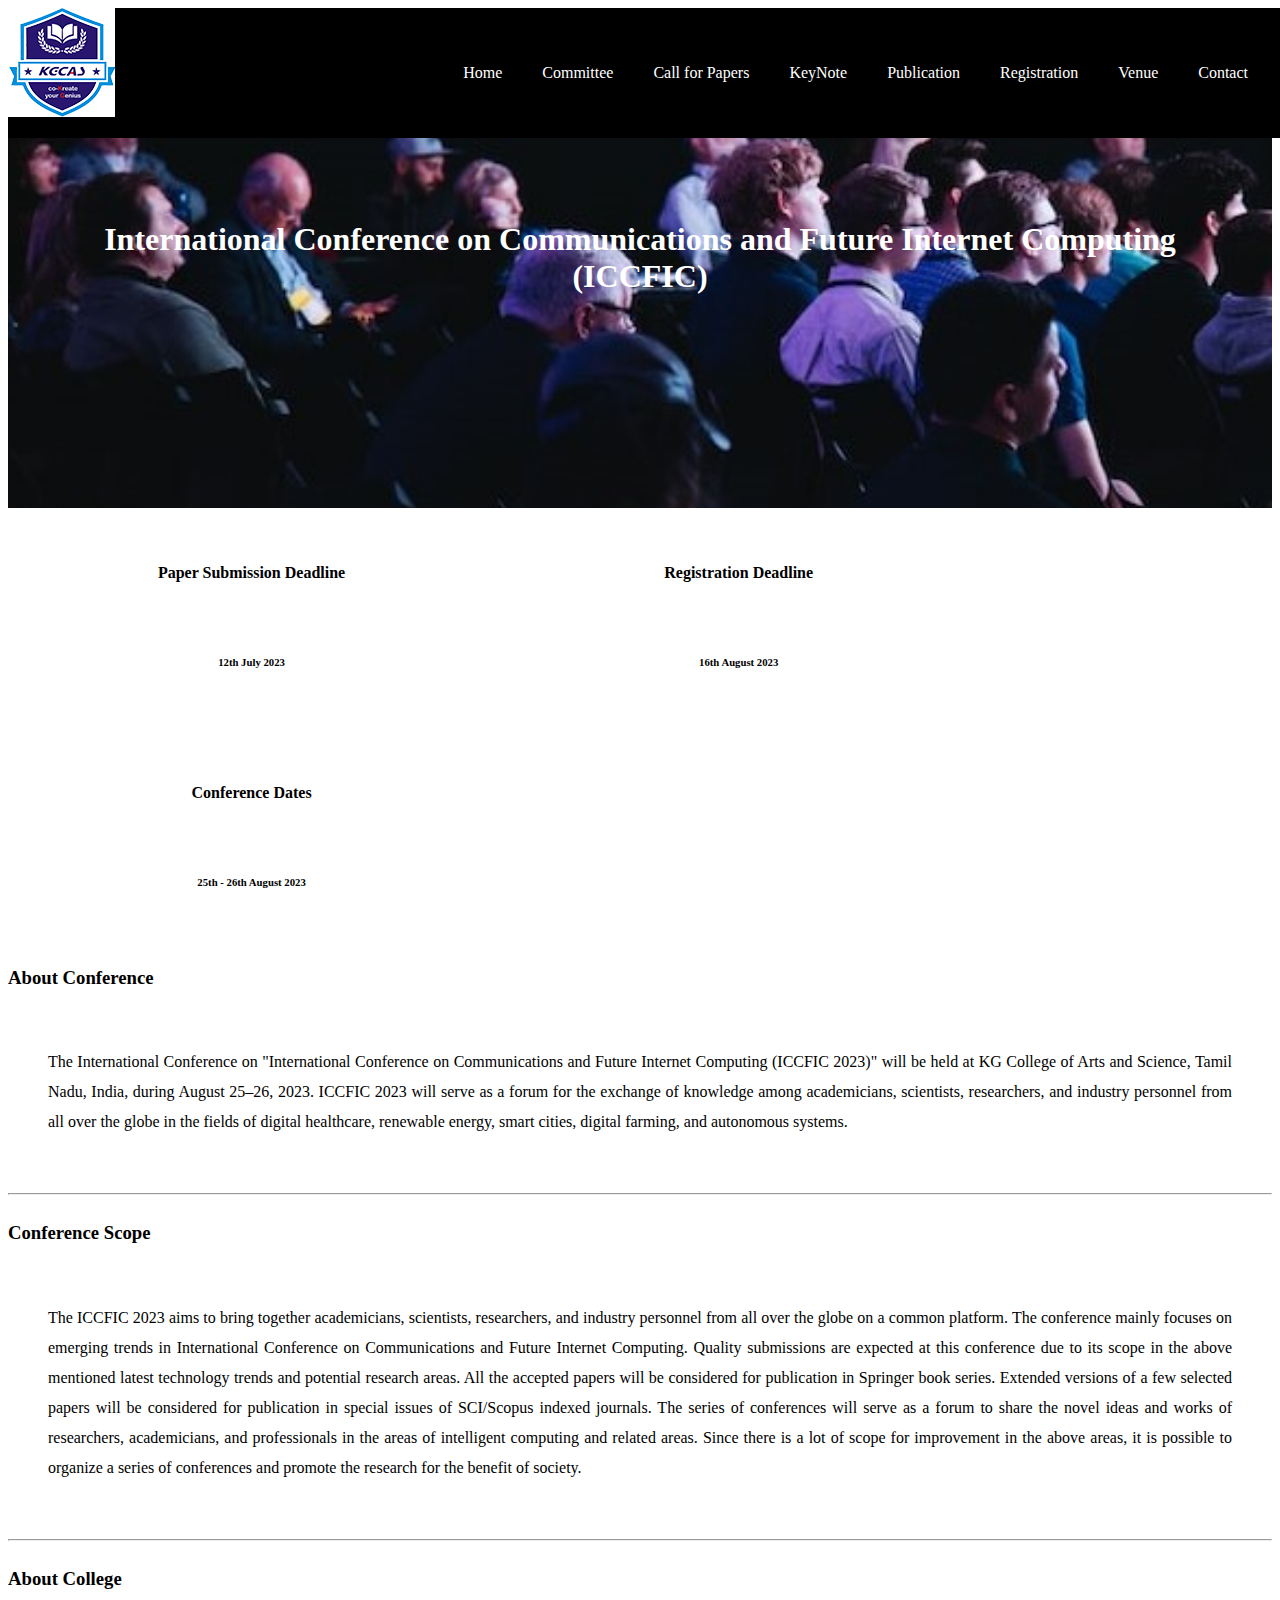
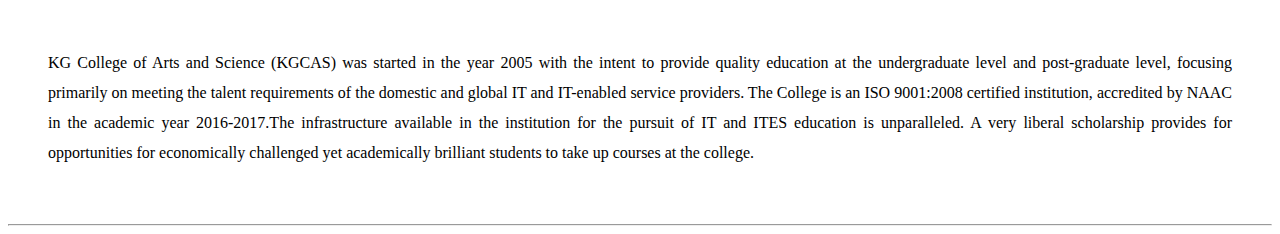
<file: index.html>
<!DOCTYPE html>
<html lang="en">
<head>
    <meta charset="UTF-8">
    <meta http-equiv="X-UA-Compatible" content="IE=edge">
    <meta name="viewport" content="width=device-width, initial-scale=1.0">
    <link rel="stylesheet" href="style.css">
    <link href="https://cdn.jsdelivr.net/npm/bootstrap@5.3.0/dist/css/bootstrap.min.css" rel="stylesheet" integrity="sha384-9ndCyUaIbzAi2FUVXJi0CjmCapSmO7SnpJef0486qhLnuZ2cdeRhO02iuK6FUUVM" crossorigin="anonymous">
    <title>KGCAS Home</title>
</head>
<body>
    <div class="navbar-kg">
        <div class="header-menu">
            <img src="images/logo.png">
        <ul>
            <li><a href="index.html">Home</a></li>
            <li><a href="committee.html">Committee</a></li>
            <li><a href="callforpapers.html">Call for Papers</a></li>
            <li><a href="keynote.html">KeyNote</a></li>
            <li><a href="publication.html">Publication</a></li>
            <li><a href="registration.html">Registration</a></li>
            <li><a href="venue.html">Venue</a></li>
            <li><a href="contact.html">Contact</a></li>
        </ul>    
    </div>
        <div class="heading-for-paper">
            <h1>International Conference on Communications and Future Internet Computing<br>(ICCFIC)</h1>
        </div>
    </div>
    <div class="container">
        <div class="conference-details">
        <div class="submission">
            <h4>Paper Submission Deadline</h4>
            <h6>12th July 2023</h6>
            
        </div>
        <div class="submission">
            <h4>Registration Deadline</h4>
            <h6>16th August 2023</h6>
        </div>
        <div class="submission">
            <h4>Conference Dates</h4>
            <h6>25th - 26th August 2023</h6>
        </div>

    </div>
        <div class="about-conference">
            <h3>About Conference</h3>
            <p>The International Conference on "International Conference on Communications and Future Internet Computing (ICCFIC 2023)" will be held at KG College of Arts and Science, Tamil Nadu, India, during August 25–26, 2023. ICCFIC 2023 will serve as a forum for the exchange of knowledge among academicians, scientists, researchers, and industry personnel from all over the globe in the fields of digital healthcare, renewable energy, smart cities, digital farming, and autonomous systems.</p><hr/>
        </div>
        <div class="about-conference">
            <h3>Conference Scope</h3>
            <p>The ICCFIC 2023 aims to bring together academicians, scientists, researchers, and industry personnel from all over the globe on a common platform. The conference mainly focuses on emerging trends in International Conference on Communications and Future Internet Computing. Quality submissions are expected at this conference due to its scope in the above mentioned latest technology trends and potential research areas. All the accepted papers will be considered for publication in Springer book series. Extended versions of a few selected papers will be considered for publication in special issues of SCI/Scopus indexed journals. The series of conferences will serve as a forum to share the novel ideas and works of researchers, academicians, and professionals in the areas of intelligent computing and related areas. Since there is a lot of scope for improvement in the above areas, it is possible to organize a series of conferences and promote the research for the benefit of society.</p><hr/>

        </div>

        <div class="about-conference">
            <h3>About College</h3>
            <p>KG College of Arts and Science (KGCAS) was started in the year 2005 with the intent to provide quality education at the undergraduate level and post-graduate level, focusing primarily on meeting the talent requirements of the domestic and global IT and IT-enabled service providers. The College is an ISO 9001:2008 certified institution, accredited by NAAC in the academic year 2016-2017.The infrastructure available in the institution for the pursuit of IT and ITES education is unparalleled. A very liberal scholarship provides for opportunities for economically challenged yet academically brilliant students to take up courses at the college.</p><hr/>

        </div>
    </div>

    
    

</body>
</html>
</file>
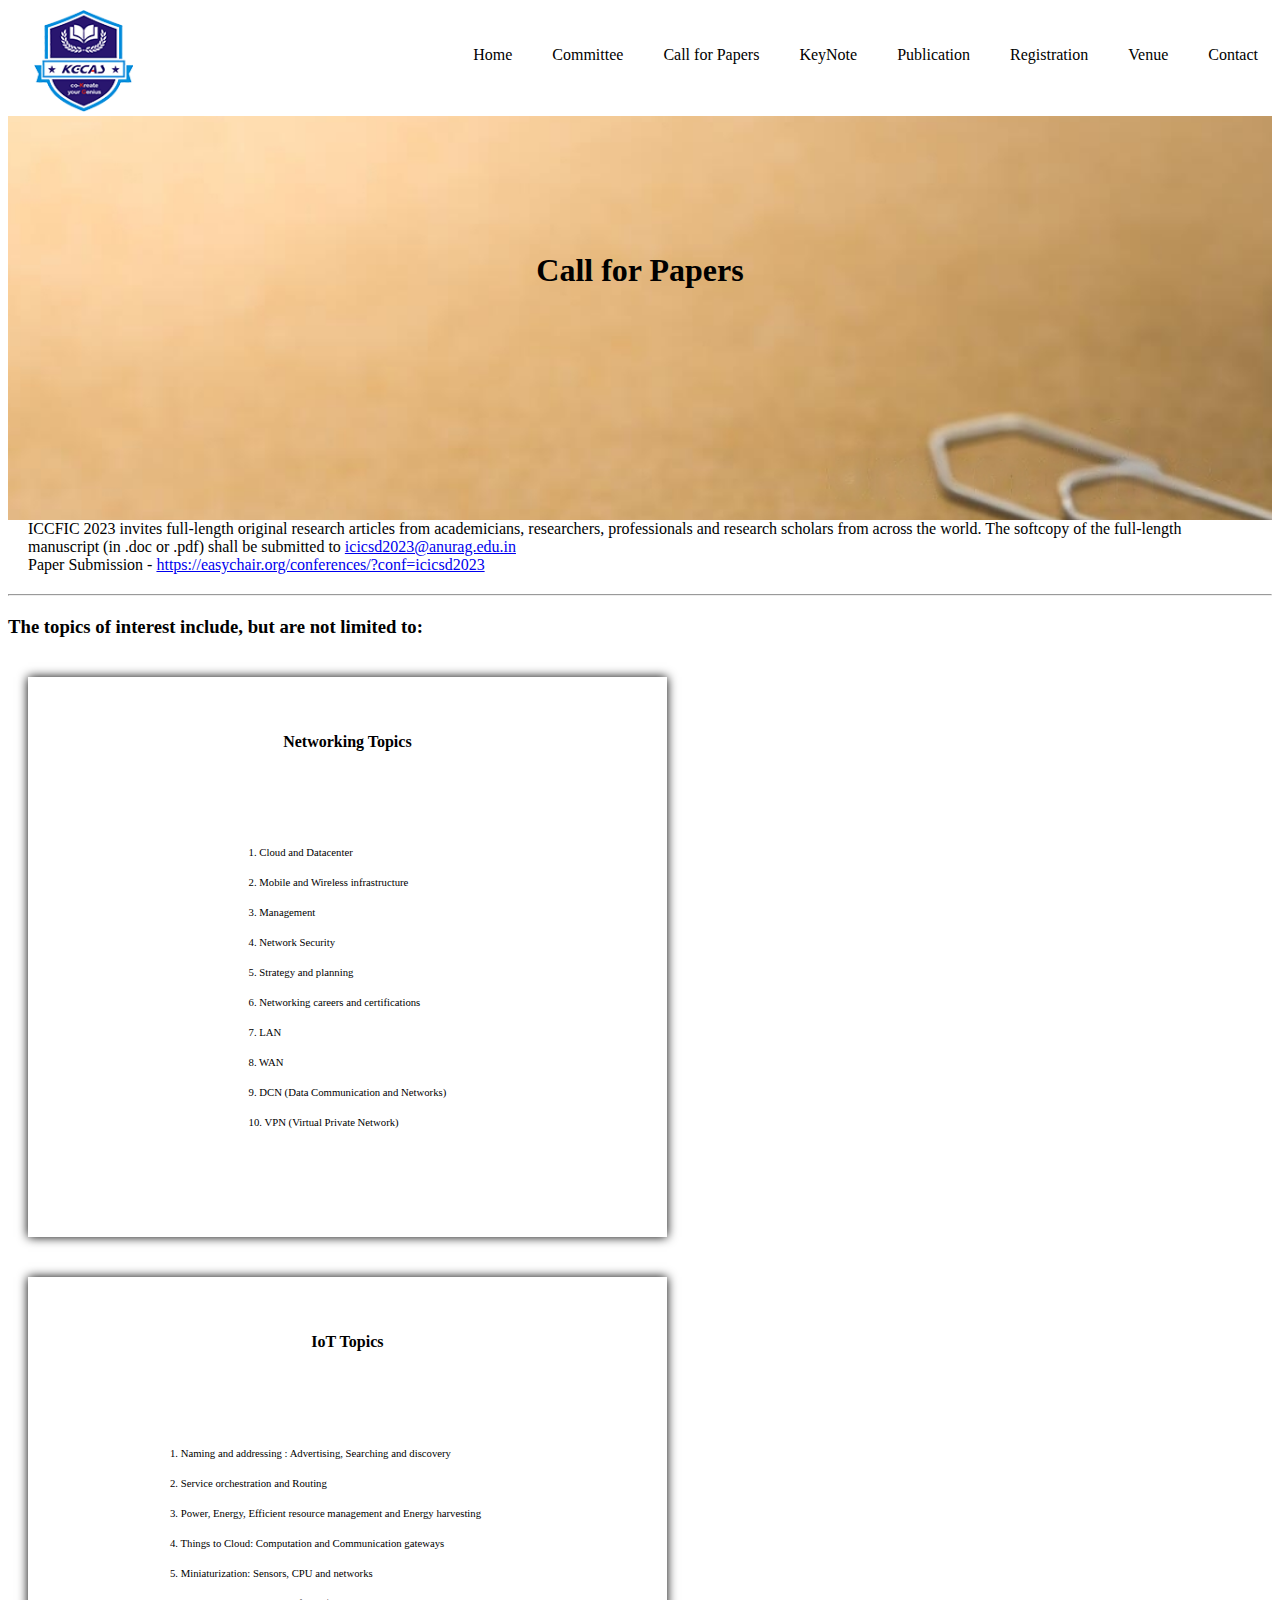
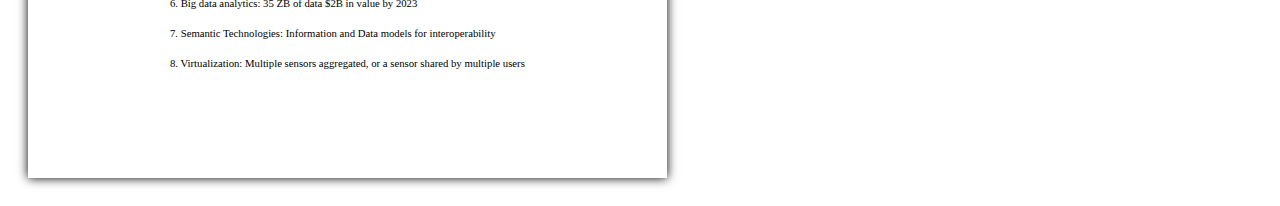
<file: callforpapers.html>
<!DOCTYPE html>
<html lang="en">
<head>
    <meta charset="UTF-8">
    <meta name="viewport" content="width=device-width, initial-scale=1.0">
    <link rel="stylesheet" href="callforpapers.css">
    <link href="https://cdn.jsdelivr.net/npm/bootstrap@5.3.0/dist/css/bootstrap.min.css" rel="stylesheet" integrity="sha384-9ndCyUaIbzAi2FUVXJi0CjmCapSmO7SnpJef0486qhLnuZ2cdeRhO02iuK6FUUVM" crossorigin="anonymous">
    <title>Call for Papers</title>
</head>
<body>
    <div class="navbar-kg">
        <div class="header-menu">
            <img src="images/logo.png">
        <ul>
            <li><a href="index.html">Home</a></li>
            <li><a href="committee.html">Committee</a></li>
            <li><a href="callforpapers.html">Call for Papers</a></li>
            <li><a href="keynote.html">KeyNote</a></li>
            <li><a href="publication.html">Publication</a></li>
            <li><a href="registration.html">Registration</a></li>
            <li><a href="venue.html">Venue</a></li>
            <li><a href="contact.html">Contact</a></li>
        </ul>    
    </div>
    <div class="heading-for-paper">
        <h1>Call for Papers</h1>
    </div>
</div>

<div class="container">
    
    <div class="about-conference">
        
        <p>ICCFIC 2023 invites full-length original research articles from academicians, researchers, professionals and research scholars from across the world. The softcopy of the full-length manuscript (in .doc or .pdf) shall be submitted to <a href="icicsd2023@anurag.edu.in">icicsd2023@anurag.edu.in</a>

           <BR> Paper Submission - <a href="https://easychair.org/conferences/?conf=icicsd2023">https://easychair.org/conferences/?conf=icicsd2023</a><br><hr/></p>
        
        <h3>The topics of interest include, but are not limited to:</h3>
        </div>

            <div class="conference-details">
                <div class="submission">
                    <h4>Networking Topics</h4>
                    <h6>1. Cloud and Datacenter<br>2. Mobile and Wireless infrastructure<br>3. Management<br>4. Network Security<br>5. Strategy and planning<br>6. Networking careers and certifications<br> 7. LAN<br>8. WAN<br>9. DCN (Data Communication and Networks)<br>10. VPN (Virtual Private Network)</h6>
                    
                </div>
                <div class="submission">
                    <h4>IoT Topics</h4>
                    <h6>1. Naming and addressing : Advertising, Searching and discovery<br>2. Service orchestration and Routing<br>3. Power, Energy, Efficient resource management and Energy harvesting<br>4. Things to Cloud: Computation and Communication gateways<br>5. Miniaturization: Sensors, CPU and networks<br>6. Big data analytics: 35 ZB of data $2B in value by 2023<br>7. Semantic Technologies: Information and Data models for interoperability<br>8. Virtualization: Multiple sensors aggregated, or a sensor shared by multiple users</h6>
                </div>

        
            </div>
            </div>
    
</body>
</html>
</file>
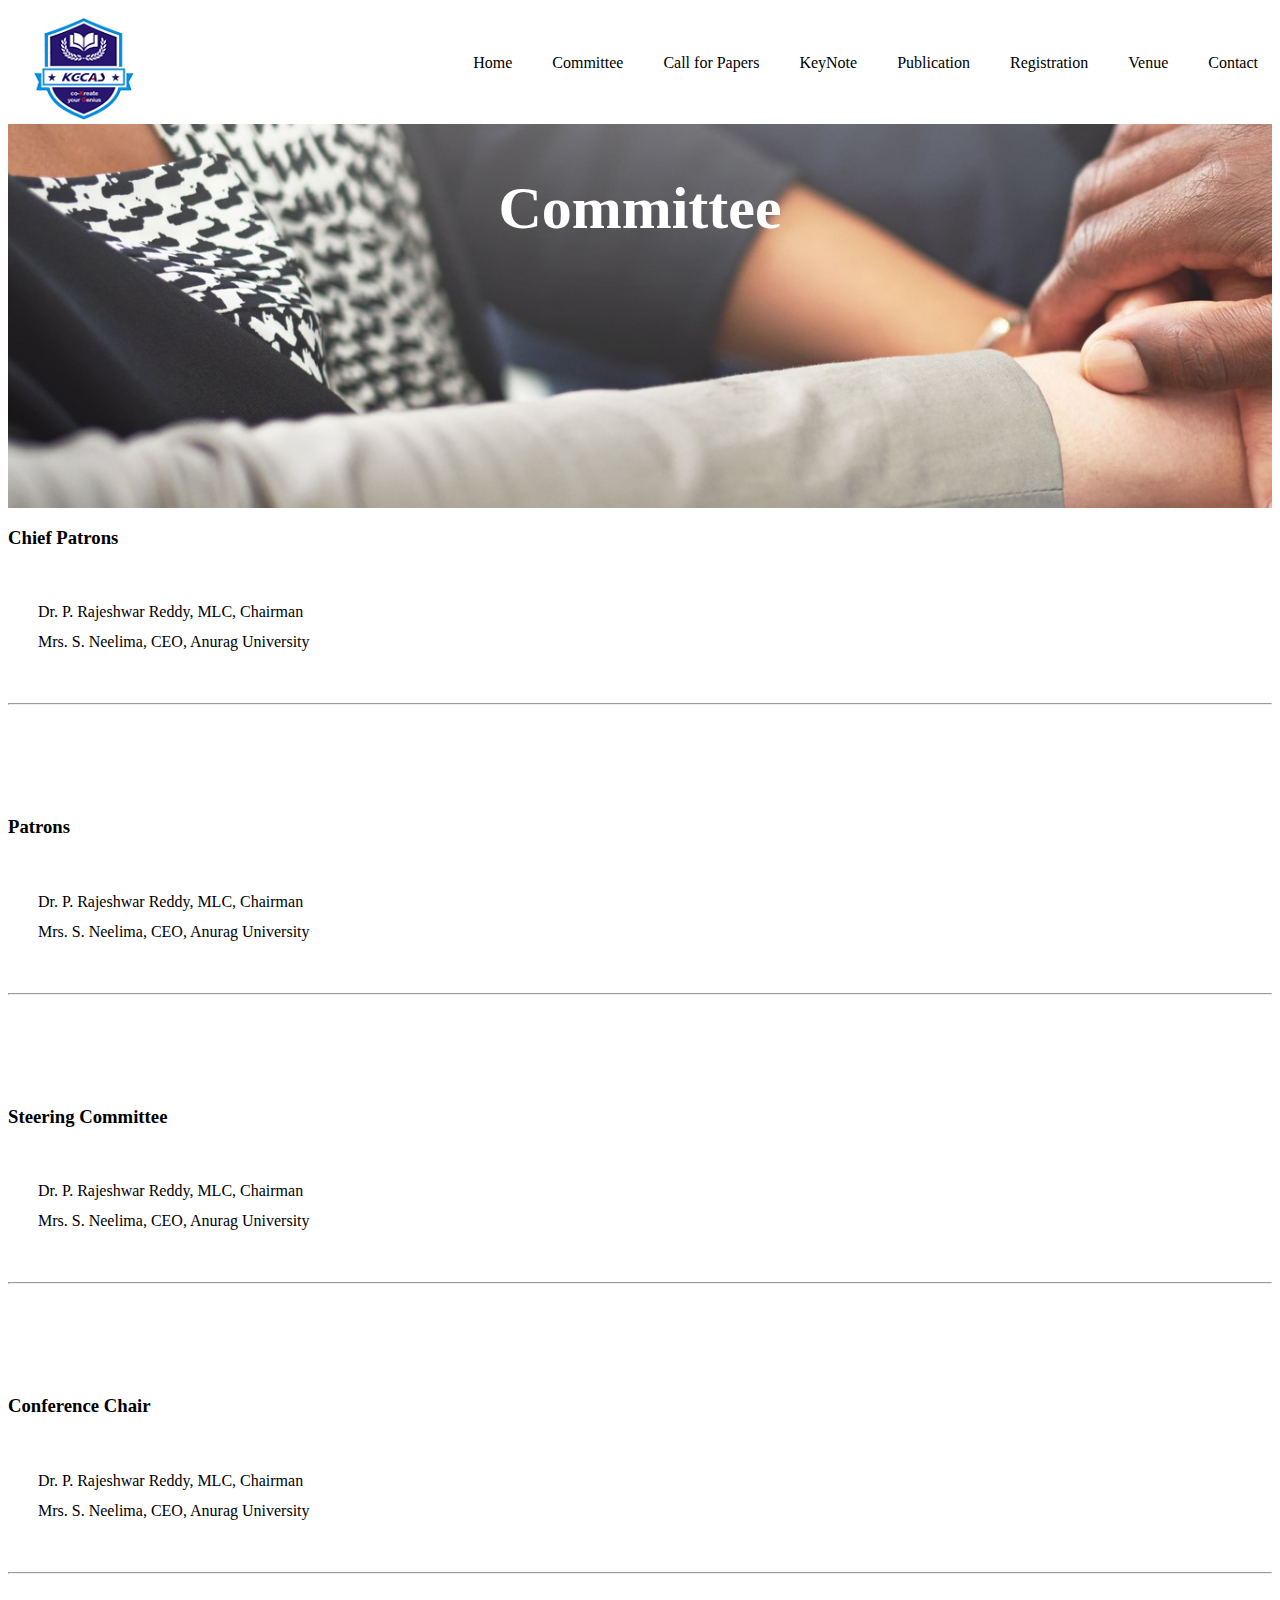
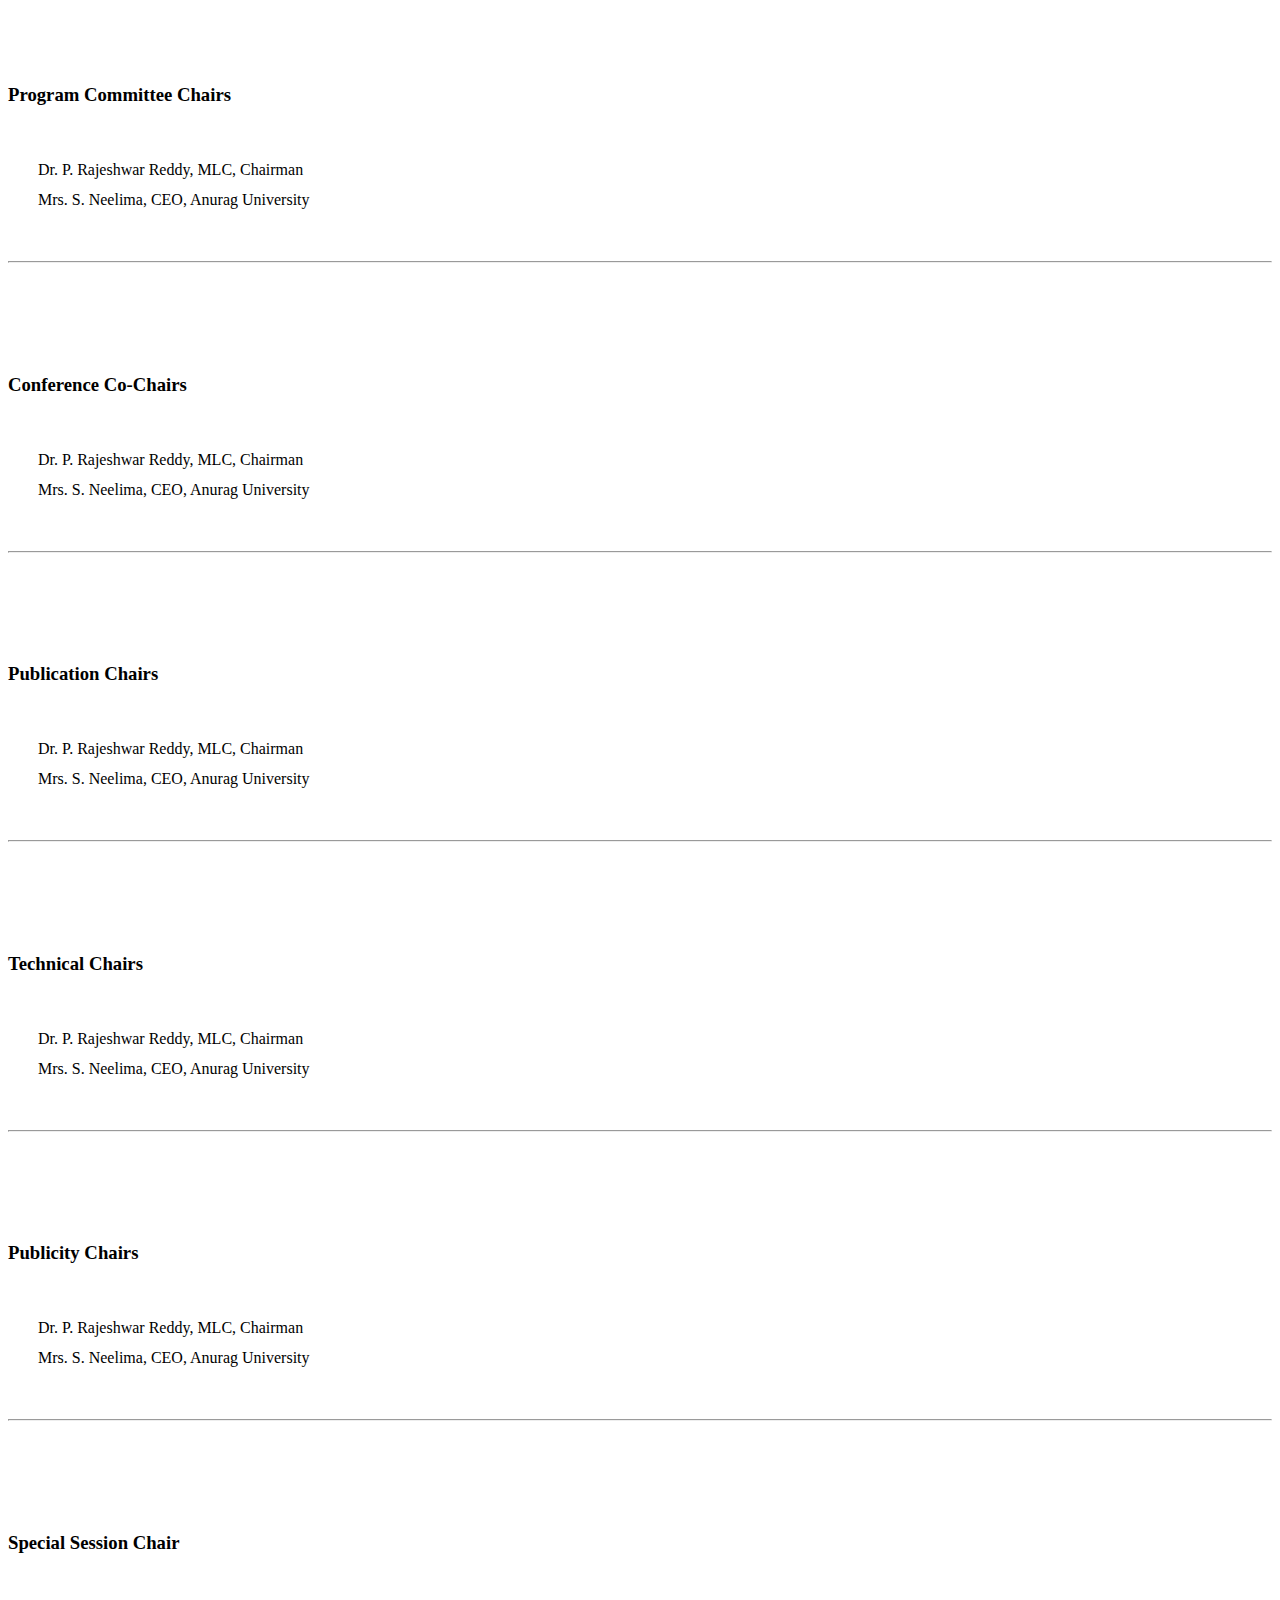
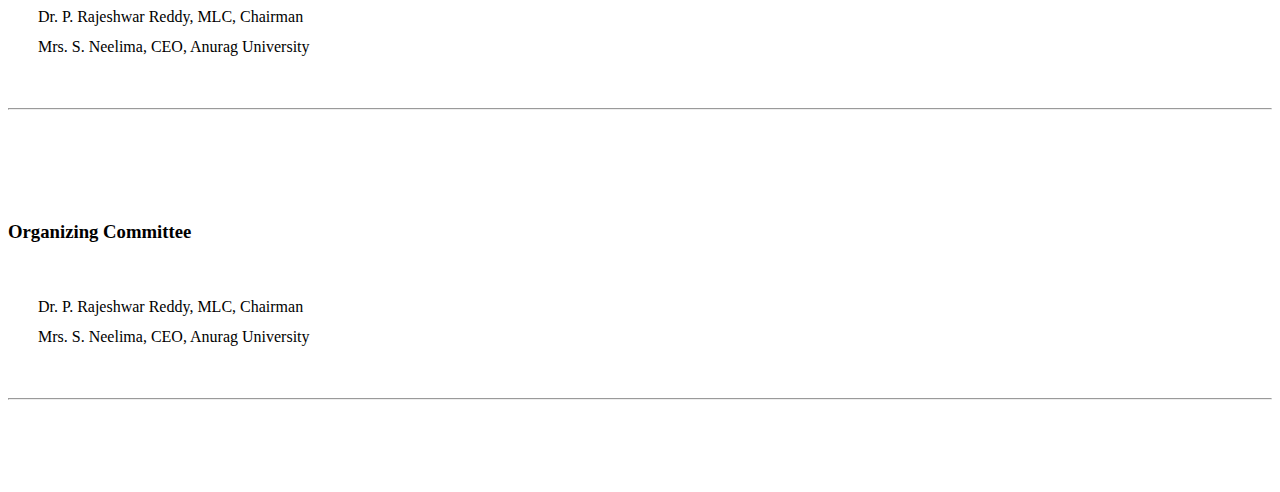
<file: committee.html>
<!DOCTYPE html>
<html lang="en">
<head>
    <meta charset="UTF-8">
    <meta http-equiv="X-UA-Compatible" content="IE=edge">
    <meta name="viewport" content="width=device-width, initial-scale=1.0">
    <link rel="stylesheet" href="committee.css">
    <link href="https://cdn.jsdelivr.net/npm/bootstrap@5.3.0/dist/css/bootstrap.min.css" rel="stylesheet" integrity="sha384-9ndCyUaIbzAi2FUVXJi0CjmCapSmO7SnpJef0486qhLnuZ2cdeRhO02iuK6FUUVM" crossorigin="anonymous">
    <title>Committee</title>
</head>
<body>
    <div class="navbar-kg">
        <div class="header-menu">
        <img src="images/logo.png" alt="">
        <ul>
            <li><a href="index.html">Home</a></li>
            <li><a href="committee.html">Committee</a></li>
            <li><a href="callforpapers.html">Call for Papers</a></li>
            <li><a href="keynote.html">KeyNote</a></li>
            <li><a href="publication.html">Publication</a></li>
            <li><a href="registration.html">Registration</a></li>
            <li><a href="venue.html">Venue</a></li>
            <li><a href="contact.html">Contact</a></li>
        </ul>    
    </div>
    <div class="heading-for-paper">
        <h1>Committee</h1>
    </div>
</div>

<div class="container">
    
    <div class="about-conference">
        <h3>Chief Patrons</h3>
        <p>Dr. P. Rajeshwar Reddy, MLC, Chairman<br>
            Mrs. S. Neelima, CEO, Anurag University<hr/></p>
    </div>
    <div class="about-conference">
        <h3>Patrons</h3>
        <p>Dr. P. Rajeshwar Reddy, MLC, Chairman<br>
            Mrs. S. Neelima, CEO, Anurag University<hr/></p>
    </div>
    <div class="about-conference">
        <h3>Steering Committee</h3>
        <p>Dr. P. Rajeshwar Reddy, MLC, Chairman<br>
            Mrs. S. Neelima, CEO, Anurag University<hr/></p>
    </div>
    <div class="about-conference">
        <h3>Conference Chair</h3>
        <p>Dr. P. Rajeshwar Reddy, MLC, Chairman<br>
            Mrs. S. Neelima, CEO, Anurag University<hr/></p>
    </div>
    <div class="about-conference">
        <h3>Program Committee Chairs</h3>
        <p>Dr. P. Rajeshwar Reddy, MLC, Chairman<br>
            Mrs. S. Neelima, CEO, Anurag University<hr/></p>
    </div>
    <div class="about-conference">
        <h3>Conference Co-Chairs</h3>
        <p>Dr. P. Rajeshwar Reddy, MLC, Chairman<br>
            Mrs. S. Neelima, CEO, Anurag University<hr/></p>
    </div>
    <div class="about-conference">
        <h3>Publication Chairs</h3>
        <p>Dr. P. Rajeshwar Reddy, MLC, Chairman<br>
            Mrs. S. Neelima, CEO, Anurag University<hr/></p>
    </div>
    <div class="about-conference">
        <h3>Technical Chairs</h3>
        <p>Dr. P. Rajeshwar Reddy, MLC, Chairman<br>
            Mrs. S. Neelima, CEO, Anurag University<hr/></p>
    </div>
    <div class="about-conference">
        <h3>Publicity Chairs</h3>
        <p>Dr. P. Rajeshwar Reddy, MLC, Chairman<br>
            Mrs. S. Neelima, CEO, Anurag University<hr/></p>
    </div>
    <div class="about-conference">
        <h3>Special Session Chair</h3>
        <p>Dr. P. Rajeshwar Reddy, MLC, Chairman<br>
            Mrs. S. Neelima, CEO, Anurag University<hr/></p>
    </div>
    <div class="about-conference">
        <h3>Organizing Committee</h3>
        <p>Dr. P. Rajeshwar Reddy, MLC, Chairman<br>
            Mrs. S. Neelima, CEO, Anurag University<hr/></p>
    </div>
    

    
</div>
    
</body>
</html>
</file>
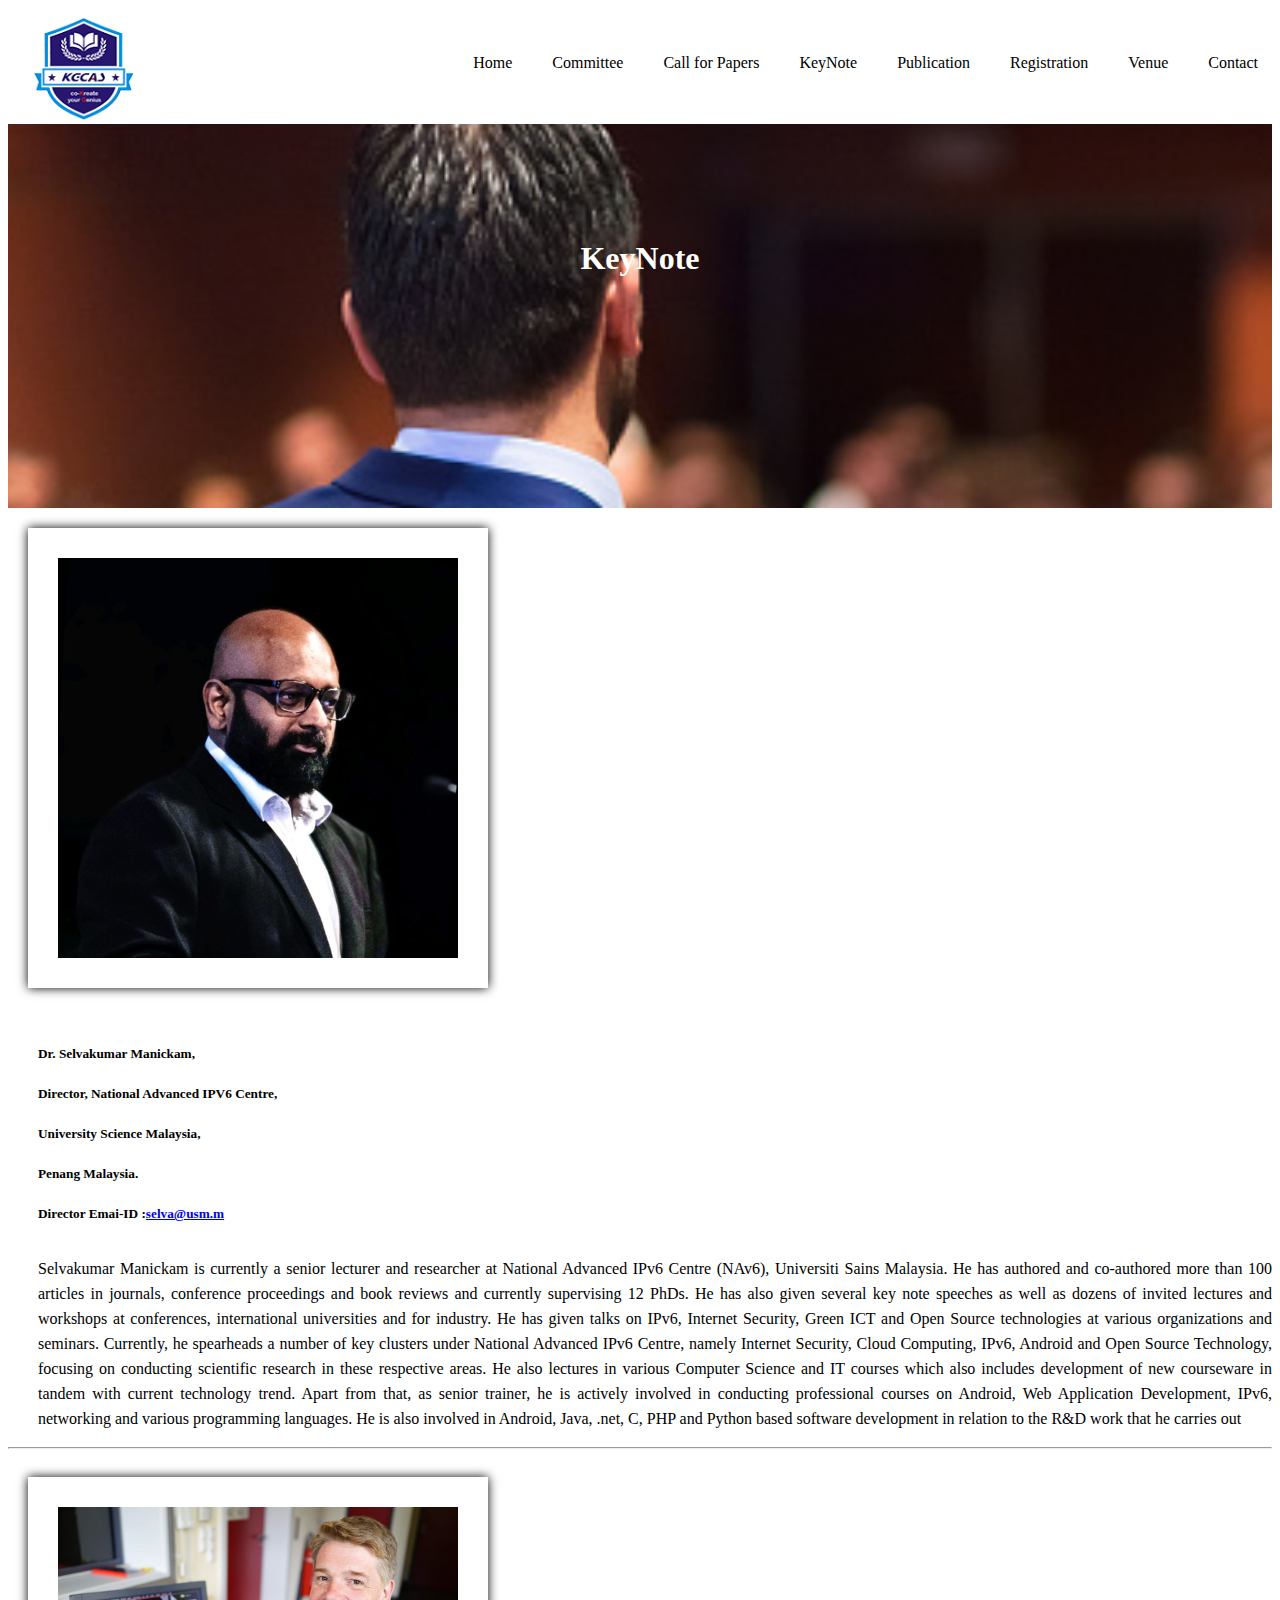
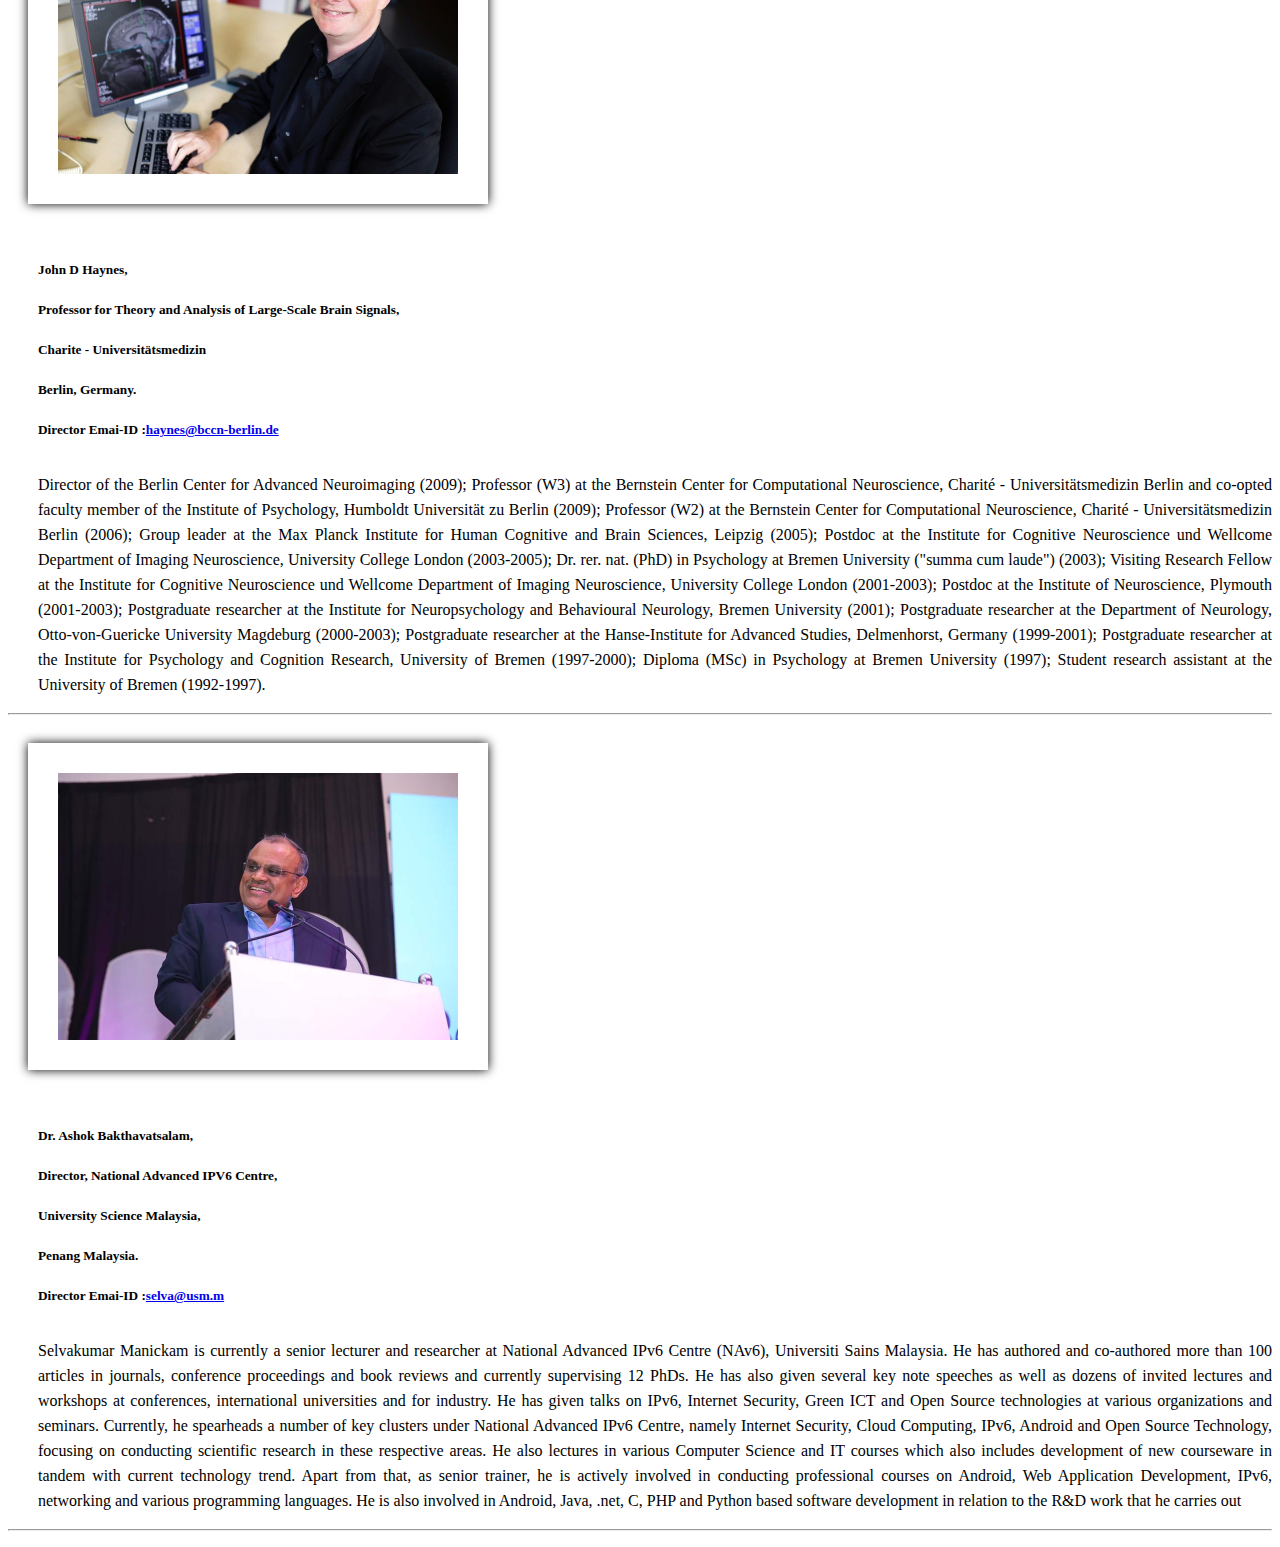
<file: keynote.html>
<!DOCTYPE html>
<html lang="en">
<head>
    <meta charset="UTF-8">
    <link rel="stylesheet" href="keynote.css">
    <link href="https://cdn.jsdelivr.net/npm/bootstrap@5.3.0/dist/css/bootstrap.min.css" rel="stylesheet" integrity="sha384-9ndCyUaIbzAi2FUVXJi0CjmCapSmO7SnpJef0486qhLnuZ2cdeRhO02iuK6FUUVM" crossorigin="anonymous">
    <title>KeyNote</title>
</head>
<body>
    <div class="navbar-kg">
        <div class="header-menu">
        <img src="images/logo.png">
        <ul>
            <li><a href="index.html">Home</a></li>
            <li><a href="committee.html">Committee</a></li>
            <li><a href="callforpapers.html">Call for Papers</a></li>
            <li><a href="keynote.html">KeyNote</a></li>
            <li><a href="publication.html">Publication</a></li>
            <li><a href="registration.html">Registration</a></li>
            <li><a href="venue.html">Venue</a></li>
            <li><a href="contact.html">Contact</a></li>
        </ul>    
    </div>
    <div class="heading-for-paper">
        <h1>KeyNote</h1>
    </div>
</div>


<div class="container">

            <div class="conference-details">
                <div class="submission">
                    <img src="/images/selvakumar.jpg">
                    <h5>Dr. Selvakumar Manickam,<br> Director, National Advanced IPV6 Centre,<br> University Science Malaysia,<br> Penang Malaysia.<br>Director Emai-ID :<a href="selva@usm.m">selva@usm.m</a></h5>
                    <p>Selvakumar Manickam is currently a senior lecturer and researcher at National Advanced IPv6 Centre (NAv6), Universiti Sains Malaysia. He has authored and co-authored more than 100 articles in journals, conference proceedings and book reviews and currently supervising 12 PhDs. He has also given several key note speeches as well as dozens of invited lectures and workshops at conferences, international universities and for industry. He has given talks on IPv6, Internet Security, Green ICT and Open Source technologies at various organizations and seminars. Currently, he spearheads a number of key clusters under National Advanced IPv6 Centre, namely Internet Security, Cloud Computing, IPv6, Android and Open Source Technology, focusing on conducting scientific research in these respective areas. He also lectures in various Computer Science and IT courses which also includes development of new courseware in tandem with current technology trend. Apart from that, as senior trainer, he is actively involved in conducting professional courses on Android, Web Application Development, IPv6, networking and various programming languages. He is also involved in Android, Java, .net, C, PHP and Python based software development in relation to the R&D work that he carries out</p>
                <hr/></div>
                <div class="submission">
                    <img src="/images/johnhaynes.jpg">
                    <h5>John D Haynes,<br> Professor for Theory and Analysis of Large-Scale Brain Signals,<br> Charite - Universitätsmedizin
                        <br> Berlin, Germany.<br>Director Emai-ID :<a href="haynes@bccn-berlin.de">haynes@bccn-berlin.de</a></h5>
                    <p>Director of the Berlin Center for Advanced Neuroimaging (2009); Professor (W3) at the Bernstein Center for Computational Neuroscience, Charité - Universitätsmedizin Berlin and co-opted faculty member of the Institute of Psychology, Humboldt Universität zu Berlin (2009); Professor (W2) at the Bernstein Center for Computational Neuroscience, Charité - Universitätsmedizin Berlin (2006); Group leader at the Max Planck Institute for Human Cognitive and Brain Sciences, Leipzig (2005); Postdoc at the Institute for Cognitive Neuroscience und Wellcome Department of Imaging Neuroscience, University College London (2003-2005); Dr. rer. nat. (PhD) in Psychology at Bremen University ("summa cum laude") (2003); Visiting Research Fellow at the Institute for Cognitive Neuroscience und Wellcome Department of Imaging Neuroscience, University College London (2001-2003); Postdoc at the Institute of Neuroscience, Plymouth (2001-2003); Postgraduate researcher at the Institute for Neuropsychology and Behavioural Neurology, Bremen University (2001); Postgraduate researcher at the Department of Neurology, Otto-von-Guericke University Magdeburg (2000-2003); Postgraduate researcher at the Hanse-Institute for Advanced Studies, Delmenhorst, Germany (1999-2001); Postgraduate researcher at the Institute for Psychology and Cognition Research, University of Bremen (1997-2000); Diploma (MSc) in Psychology at Bremen University (1997); Student research assistant at the University of Bremen (1992-1997).</p>
                <hr/></div>
                <div class="submission">
                    <img src="/images/ashokbakthavatsalam.jpg">
                    <h5>Dr. Ashok Bakthavatsalam,<br> Director, National Advanced IPV6 Centre,<br> University Science Malaysia,<br> Penang Malaysia.<br>Director Emai-ID :<a href="selva@usm.m">selva@usm.m</a></h5>
                    <p>Selvakumar Manickam is currently a senior lecturer and researcher at National Advanced IPv6 Centre (NAv6), Universiti Sains Malaysia. He has authored and co-authored more than 100 articles in journals, conference proceedings and book reviews and currently supervising 12 PhDs. He has also given several key note speeches as well as dozens of invited lectures and workshops at conferences, international universities and for industry. He has given talks on IPv6, Internet Security, Green ICT and Open Source technologies at various organizations and seminars. Currently, he spearheads a number of key clusters under National Advanced IPv6 Centre, namely Internet Security, Cloud Computing, IPv6, Android and Open Source Technology, focusing on conducting scientific research in these respective areas. He also lectures in various Computer Science and IT courses which also includes development of new courseware in tandem with current technology trend. Apart from that, as senior trainer, he is actively involved in conducting professional courses on Android, Web Application Development, IPv6, networking and various programming languages. He is also involved in Android, Java, .net, C, PHP and Python based software development in relation to the R&D work that he carries out</p>
                <hr/></div>
            </div></div>
    
</body>
</html>
</file>
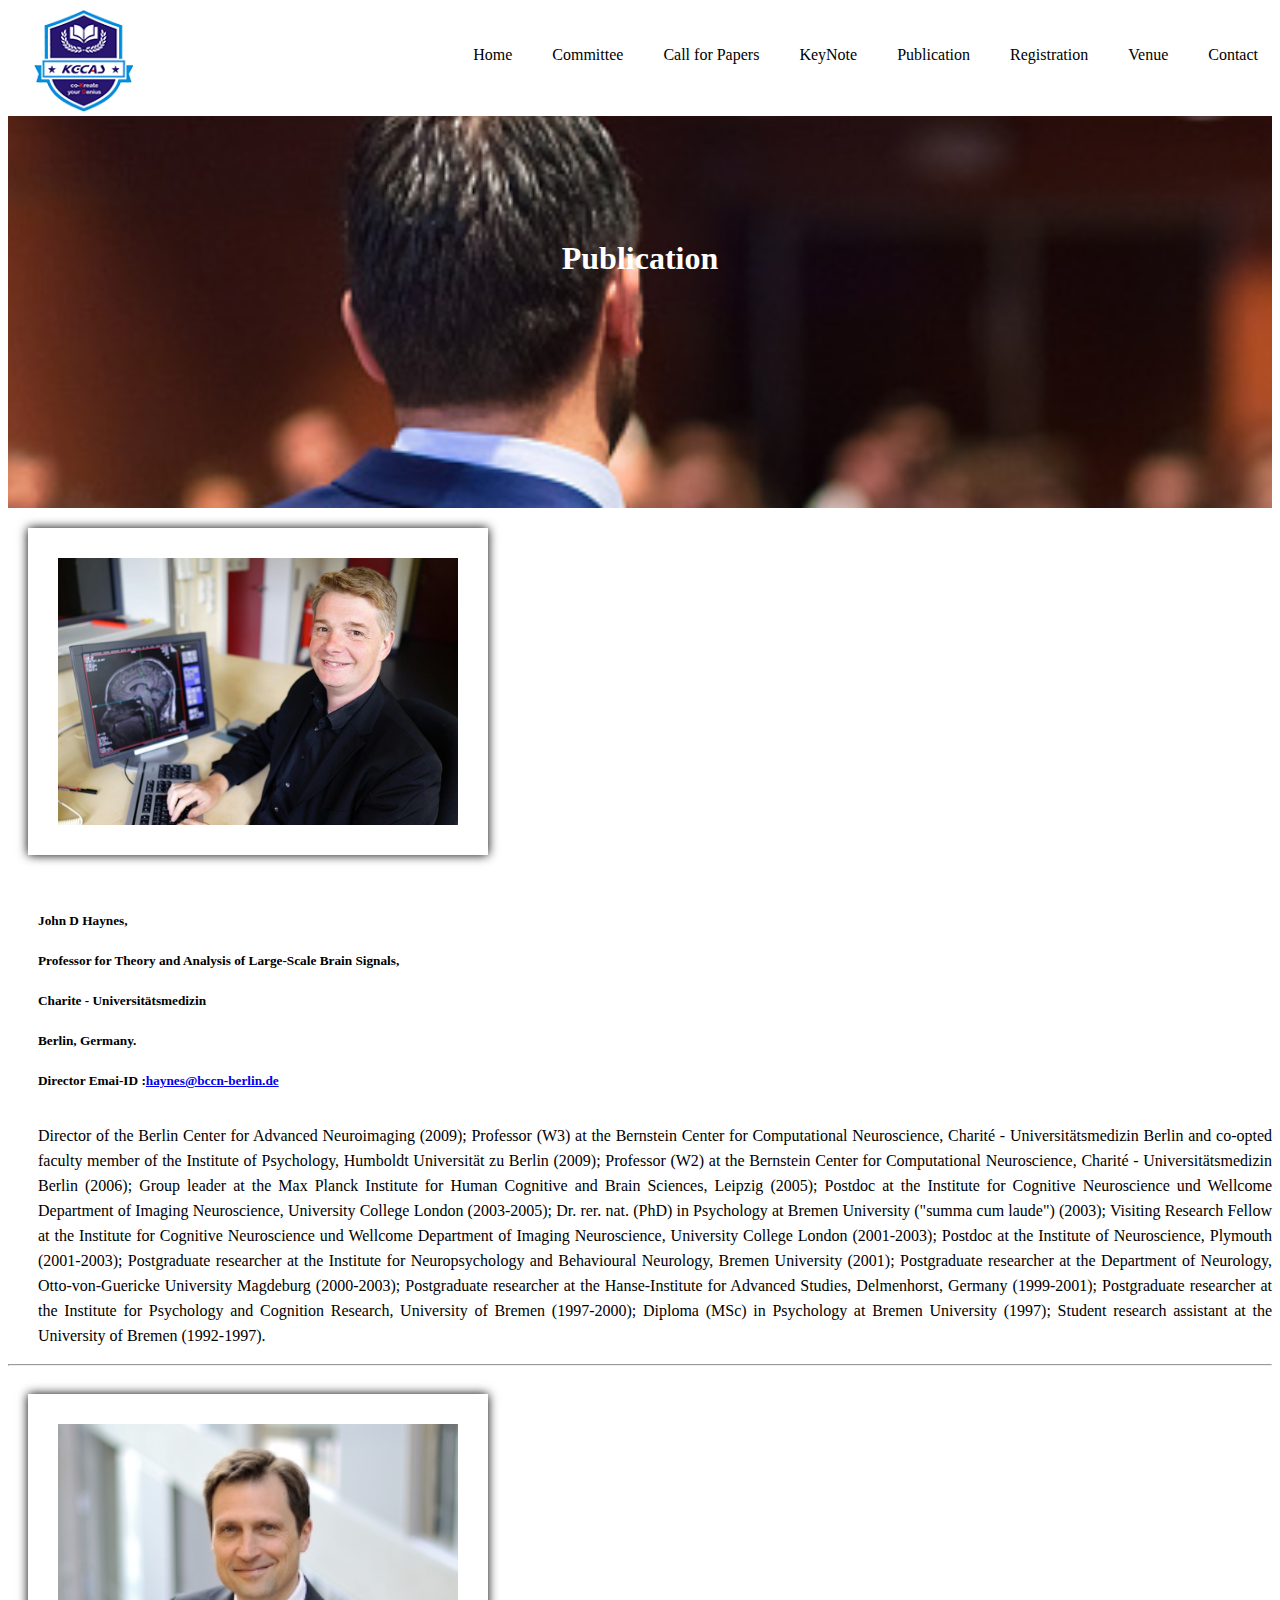
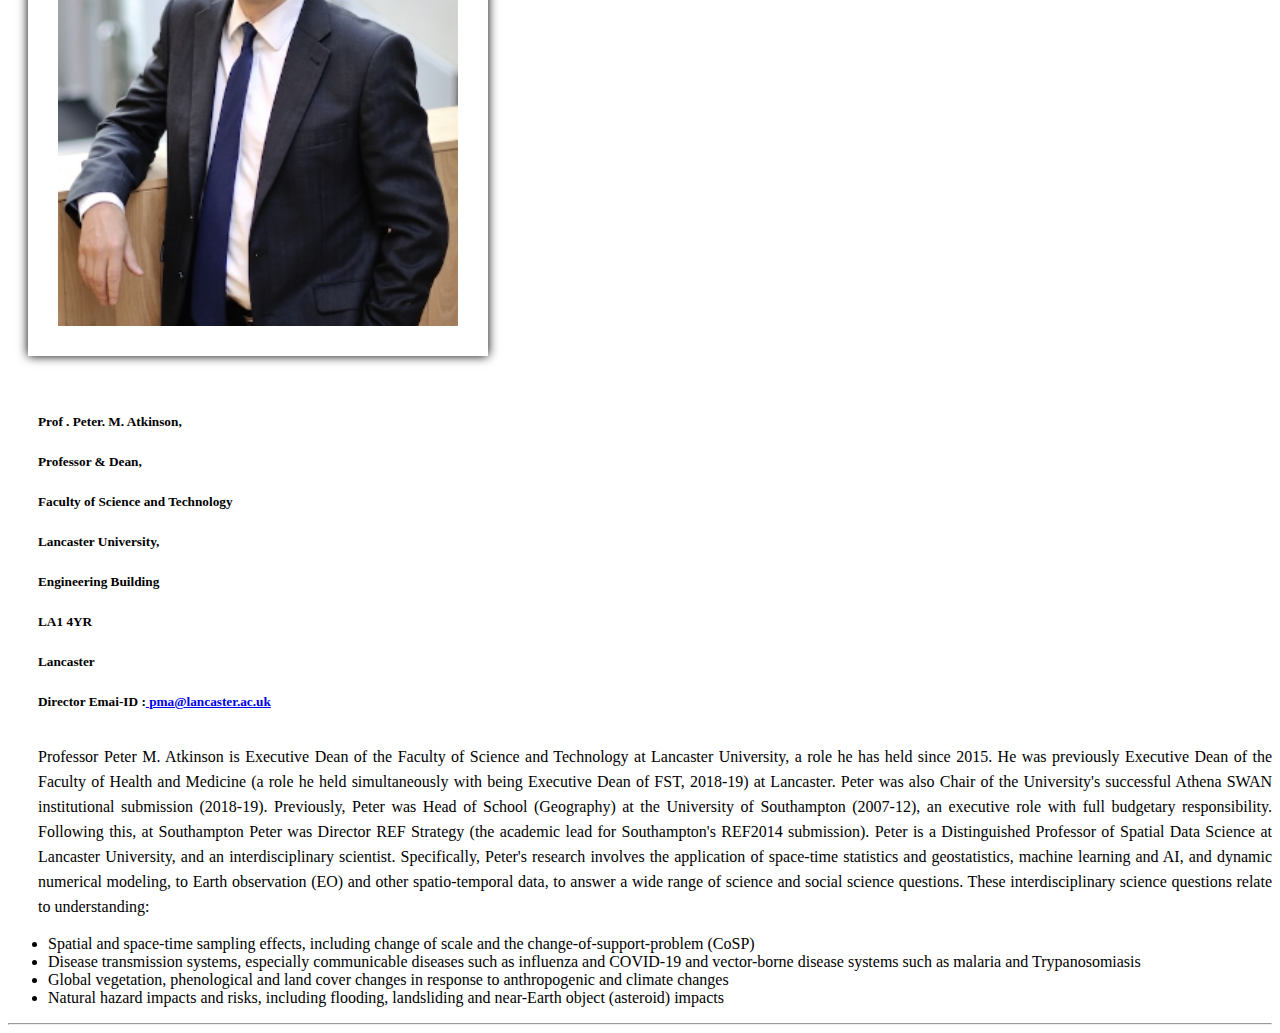
<file: publication.html>
<!DOCTYPE html>
<html lang="en">
<head>
    <meta charset="UTF-8">
    <meta name="viewport" content="width=device-width, initial-scale=1.0">
    <link rel="stylesheet" href="publication.css">
    <link href="https://cdn.jsdelivr.net/npm/bootstrap@5.3.0/dist/css/bootstrap.min.css" rel="stylesheet" integrity="sha384-9ndCyUaIbzAi2FUVXJi0CjmCapSmO7SnpJef0486qhLnuZ2cdeRhO02iuK6FUUVM" crossorigin="anonymous">
    
    <title>Publication</title>
</head>
<body>
    <div class="navbar-kg">
        <div class="header-menu">
        <img src="images/logo.png">
        <ul>
            <li><a href="index.html">Home</a></li>
            <li><a href="committee.html">Committee</a></li>
            <li><a href="callforpapers.html">Call for Papers</a></li>
            <li><a href="keynote.html">KeyNote</a></li>
            <li><a href="publication.html">Publication</a></li>
            <li><a href="registration.html">Registration</a></li>
            <li><a href="venue.html">Venue</a></li>
            <li><a href="contact.html">Contact</a></li>
        </ul>    
    </div>
    <div class="heading-for-paper">
        <h1>Publication</h1>
    </div>
</div>


    <div class="container">

        <div class="conference-details">
            
            <div class="submission">
                <img src="/images/johnhaynes.jpg">
                <h5>John D Haynes,<br> Professor for Theory and Analysis of Large-Scale Brain Signals,<br> Charite - Universitätsmedizin
                    <br> Berlin, Germany.<br>Director Emai-ID :<a href="haynes@bccn-berlin.de">haynes@bccn-berlin.de</a></h5>
                <p>Director of the Berlin Center for Advanced Neuroimaging (2009); Professor (W3) at the Bernstein Center for Computational Neuroscience, Charité - Universitätsmedizin Berlin and co-opted faculty member of the Institute of Psychology, Humboldt Universität zu Berlin (2009); Professor (W2) at the Bernstein Center for Computational Neuroscience, Charité - Universitätsmedizin Berlin (2006); Group leader at the Max Planck Institute for Human Cognitive and Brain Sciences, Leipzig (2005); Postdoc at the Institute for Cognitive Neuroscience und Wellcome Department of Imaging Neuroscience, University College London (2003-2005); Dr. rer. nat. (PhD) in Psychology at Bremen University ("summa cum laude") (2003); Visiting Research Fellow at the Institute for Cognitive Neuroscience und Wellcome Department of Imaging Neuroscience, University College London (2001-2003); Postdoc at the Institute of Neuroscience, Plymouth (2001-2003); Postgraduate researcher at the Institute for Neuropsychology and Behavioural Neurology, Bremen University (2001); Postgraduate researcher at the Department of Neurology, Otto-von-Guericke University Magdeburg (2000-2003); Postgraduate researcher at the Hanse-Institute for Advanced Studies, Delmenhorst, Germany (1999-2001); Postgraduate researcher at the Institute for Psychology and Cognition Research, University of Bremen (1997-2000); Diploma (MSc) in Psychology at Bremen University (1997); Student research assistant at the University of Bremen (1992-1997).</p>
            <hr/></div>
            <div class="submission">
                <img src="/images/pam.jpg">
                <h5>Prof . Peter. M. Atkinson,<br> Professor  & Dean,
                    <br> Faculty of Science and Technology<br> Lancaster University,<br>Engineering Building<br>LA1 4YR<br>Lancaster<br>Director Emai-ID :<a href=" pma@lancaster.ac.uk"> pma@lancaster.ac.uk</a></h5>
                <p>Professor Peter M. Atkinson is Executive Dean of the Faculty of Science and Technology at Lancaster University, a role he has held since 2015. He was previously Executive Dean of the Faculty of Health and Medicine (a role he held simultaneously with being Executive Dean of FST, 2018-19) at Lancaster. Peter was also Chair of the University's successful Athena SWAN institutional submission (2018-19).

                    Previously, Peter was Head of School (Geography) at the University of Southampton (2007-12), an executive role with full budgetary responsibility. Following this, at Southampton Peter was Director REF Strategy (the academic lead for Southampton's REF2014 submission).
                    Peter is a Distinguished Professor of Spatial Data Science at Lancaster University, and an interdisciplinary scientist. Specifically, Peter's research involves the application of space-time statistics and geostatistics, machine learning and AI, and dynamic numerical modeling, to Earth observation (EO) and other spatio-temporal data, to answer a wide range of science and social science questions.

These interdisciplinary science questions relate to understanding:
<ul>
<li>Spatial and space-time sampling effects, including change of scale and the change-of-support-problem (CoSP)</li>
<li>Disease transmission systems, especially communicable diseases such as influenza and COVID-19 and vector-borne disease systems such as malaria and Trypanosomiasis</li>
<li>Global vegetation, phenological and land cover changes in response to anthropogenic and climate changes</li>
<li>Natural hazard impacts and risks, including flooding, landsliding and near-Earth object (asteroid) impacts</li></ul>
                
                </p><hr/></div>
            
        </div></div>
</body>
</html>
</file>
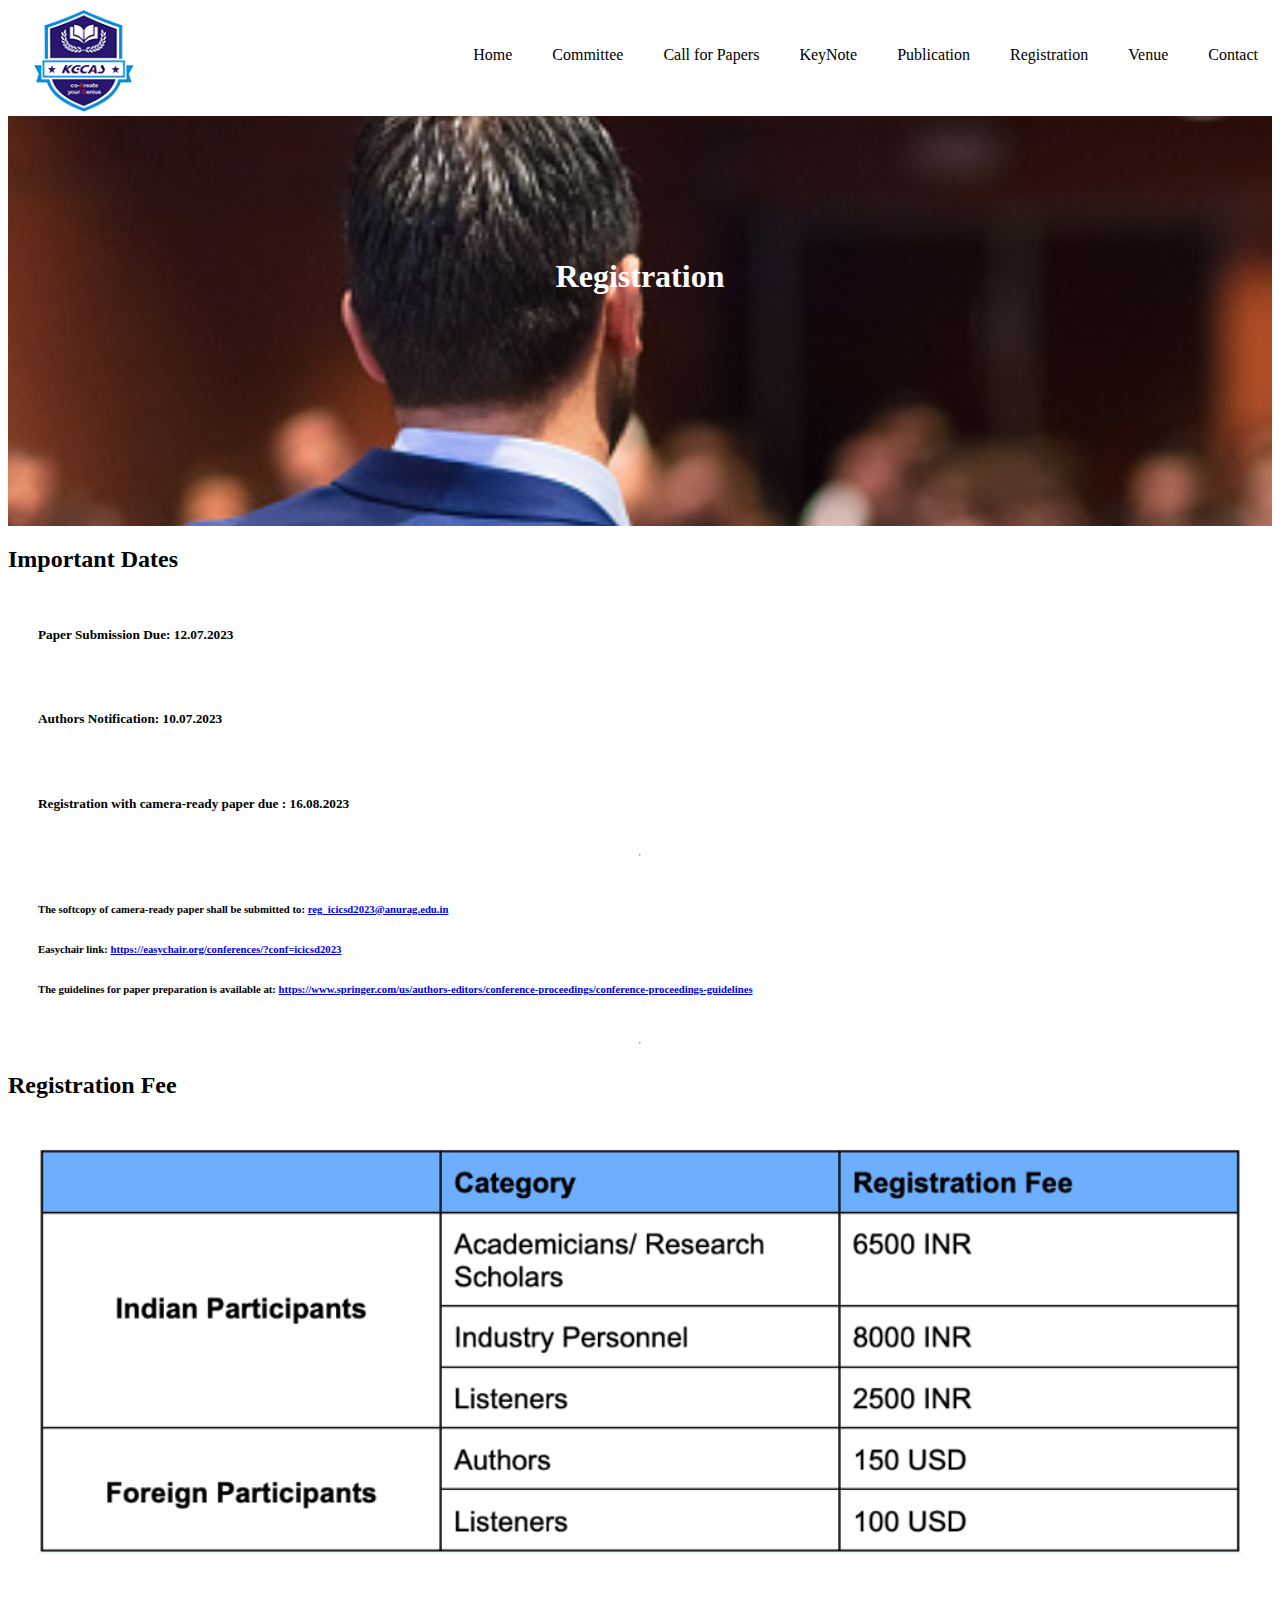
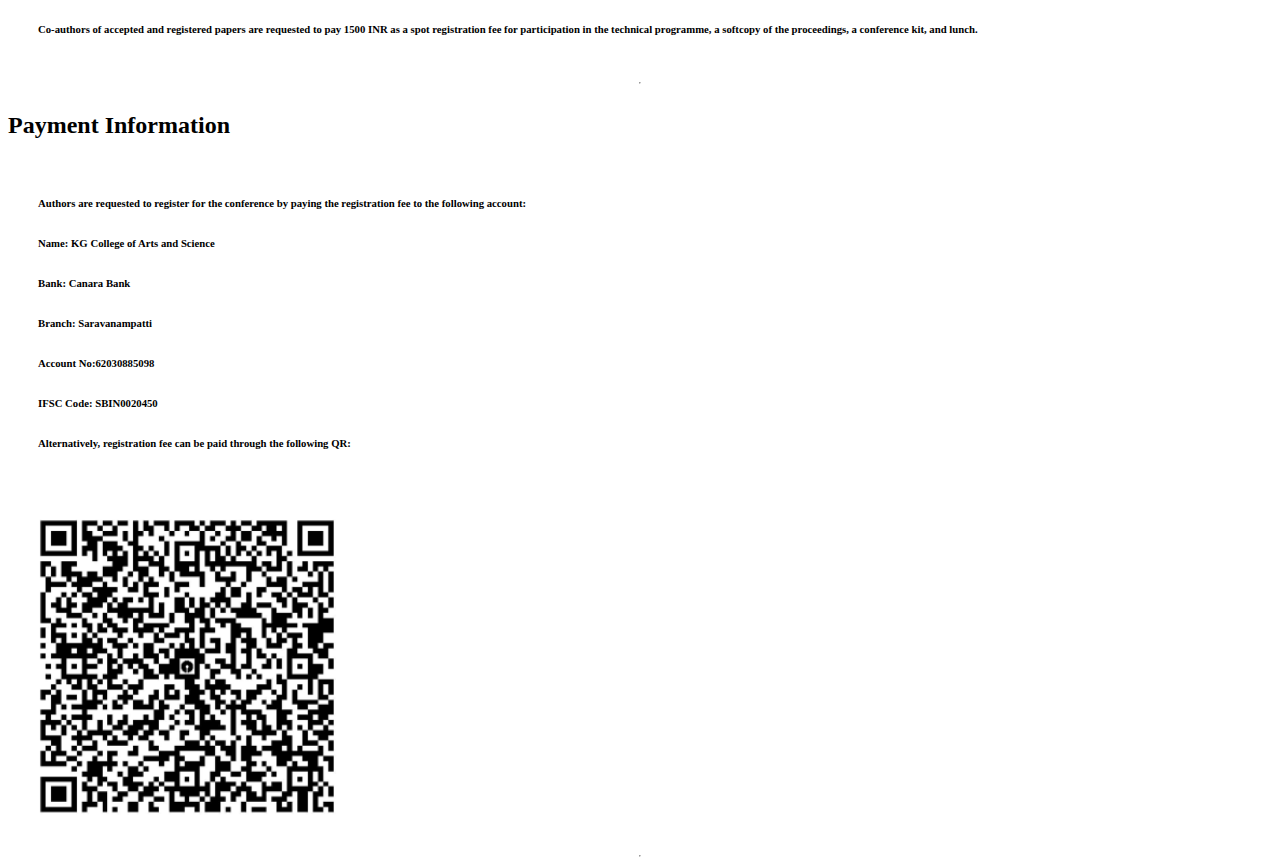
<file: registration.html>
<!DOCTYPE html>
<html lang="en">
<head>
    <meta charset="UTF-8">
    <meta name="viewport" content="width=device-width, initial-scale=1.0">
    <link rel="stylesheet" href="registration.css">
    <link href="https://cdn.jsdelivr.net/npm/bootstrap@5.3.0/dist/css/bootstrap.min.css" rel="stylesheet" integrity="sha384-9ndCyUaIbzAi2FUVXJi0CjmCapSmO7SnpJef0486qhLnuZ2cdeRhO02iuK6FUUVM" crossorigin="anonymous">
    
    <title>Registration</title>
]</head>
<body>
    <div class="navbar-kg">
        <div class="header-menu">
        <img src="images/logo.png">
        <ul>
            <li><a href="index.html">Home</a></li>
            <li><a href="committee.html">Committee</a></li>
            <li><a href="callforpapers.html">Call for Papers</a></li>
            <li><a href="keynote.html">KeyNote</a></li>
            <li><a href="publication.html">Publication</a></li>
            <li><a href="registration.html">Registration</a></li>
            <li><a href="venue.html">Venue</a></li>
            <li><a href="contact.html">Contact</a></li>
        </ul>    
    </div>
    <div class="heading-for-paper">
        <h1>Registration</h1>
    </div>
</div>
<div class="container">

    <div class="conference-details">
        
        <div class="submission">
            <h2>Important Dates</h2>
            <h5>Paper Submission Due: 12.07.2023</h5>
            <h5>Authors Notification: 10.07.2023</h5>
            <h5>Registration with camera-ready paper due  : 16.08.2023</h5>
            <hr/></div>
        <div class="submission">
            <h6>The softcopy of camera-ready paper shall be submitted to: <a href="reg_icicsd2023@anurag.edu.in">reg_icicsd2023@anurag.edu.in</a> <br>Easychair link: <a href="https://easychair.org/conferences/?conf=icicsd2023">https://easychair.org/conferences/?conf=icicsd2023</a>

                <br>The guidelines for paper preparation is available at: <a href="https://www.springer.com/us/authors-editors/conference-proceedings/conference-proceedings-guidelines">https://www.springer.com/us/authors-editors/conference-proceedings/conference-proceedings-guidelines</a></h6>
            <hr/></div>

            <div class="submission">
                <h2>Registration Fee</h2>
                <img src="images/tariff.png" alt="">
                <h6>Co-authors of accepted and registered papers are requested to pay 1500 INR as a spot registration fee for participation in the technical programme, a softcopy of the proceedings, a conference kit, and lunch.</h6>
                <hr/></div>
                <div class="submission">
                    <h2>Payment Information</h2>
                    <h6>Authors are requested to register for the conference by paying the registration fee to the following account:<br>

                        Name: KG College of Arts and Science<br>
                        
                        Bank: Canara Bank<br>
                        
                        Branch: Saravanampatti<br>
                        
                        Account No:62030885098<br>
                        
                        IFSC Code: SBIN0020450<br>
                        
                        Alternatively, registration fee can be paid through the following QR:</h6>
                        <img src="images/paymentqr.png" id="payment" alt="">
                    <hr/></div>
</body>
</html>
</file>
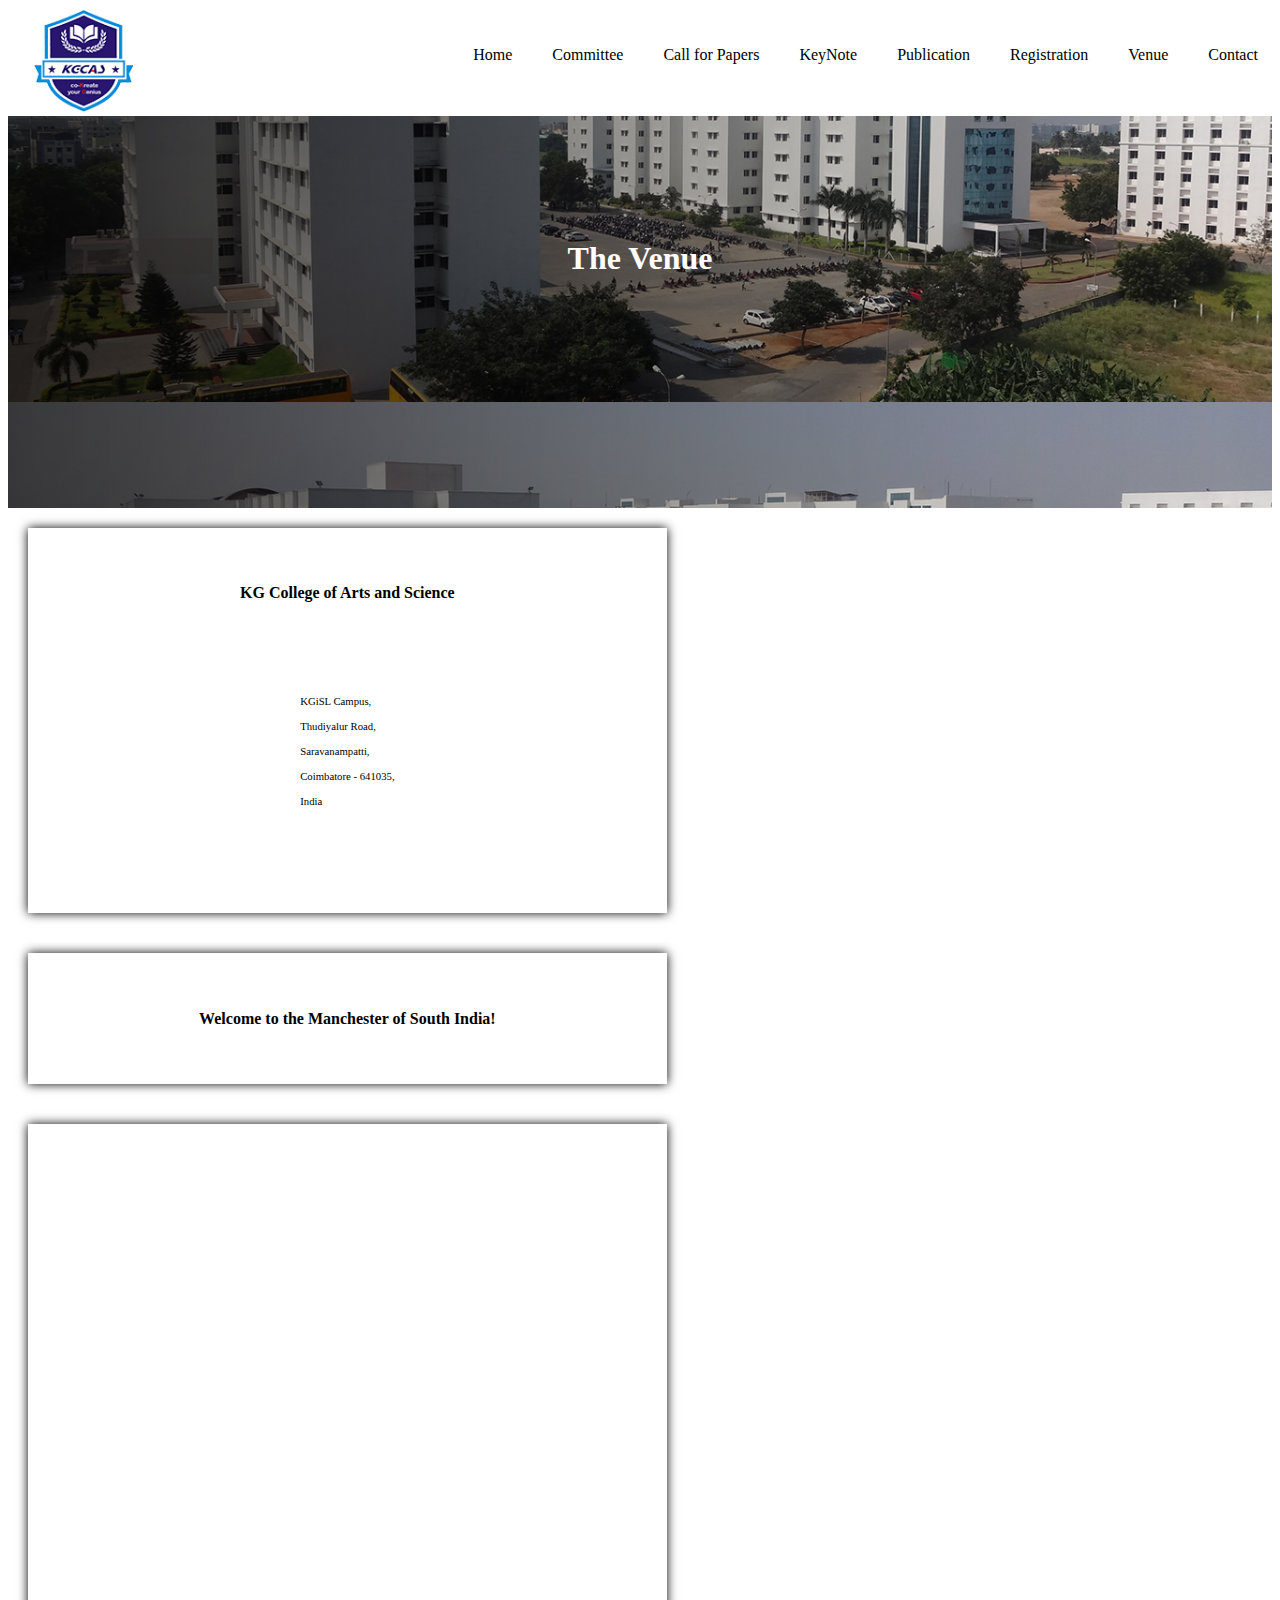
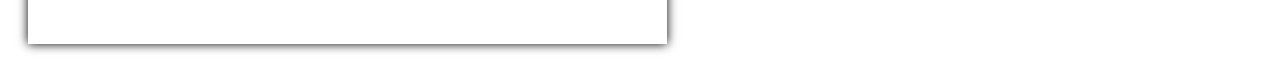
<file: venue.html>
<!DOCTYPE html>
<html lang="en">
<head>
    <meta charset="UTF-8">
    <meta name="viewport" content="width=device-width, initial-scale=1.0">
    <link rel="stylesheet" href="venue.css">
    <link href="https://cdn.jsdelivr.net/npm/bootstrap@5.3.0/dist/css/bootstrap.min.css" rel="stylesheet" integrity="sha384-9ndCyUaIbzAi2FUVXJi0CjmCapSmO7SnpJef0486qhLnuZ2cdeRhO02iuK6FUUVM" crossorigin="anonymous">
    <title>Venue</title>
</head>
<body>
    <div class="navbar-kg">
        <div class="header-menu">
            <img src="images/logo.png" alt="">
        <ul>
            <li><a href="index.html">Home</a></li>
            <li><a href="committee.html">Committee</a></li>
            <li><a href="callforpapers.html">Call for Papers</a></li>
            <li><a href="keynote.html">KeyNote</a></li>
            <li><a href="publication.html">Publication</a></li>
            <li><a href="registration.html">Registration</a></li>
            <li><a href="venue.html">Venue</a></li>
            <li><a href="contact.html">Contact</a></li>
        </ul>    
    </div>
    <div class="heading-for-paper">
        <h1>The Venue</h1>
    </div>
</div>
<div class="container">
<div class="conference-details">
    <div class="submission">
        <h4>KG College of Arts and Science</h4>
        <h6>KGiSL Campus,<br> Thudiyalur Road,<br> Saravanampatti,<br> Coimbatore - 641035,<br> India</h6>
        
    </div>

    <div class="submission">
        <h4>Welcome to the Manchester of South India!</h4>
    </div>
    <div class="submission">
        <iframe src="https://www.google.com/maps/embed?pb=!1m18!1m12!1m3!1d3915.4012746950716!2d76.99458387433916!3d11.08344145345715!2m3!1f0!2f0!3f0!3m2!1i1024!2i768!4f13.1!3m3!1m2!1s0x3ba8f792ec7c0dbb%3A0x6c150aa4582cc7a4!2sKG%20College%20of%20Arts%20and%20Science!5e0!3m2!1sen!2sin!4v1690128796363!5m2!1sen!2sin" width="600" height="450" style="border:0;" allowfullscreen="" loading="lazy" referrerpolicy="no-referrer-when-downgrade"></iframe>
    </div>
</div>
</div>
</body>
</html>
</file>
<file: style.css>
.header-menu{
    float: left;
    width: 100%;
    position: fixed;
    background-color: black;
}


.navbar-kg{
    height: 500px;

}

.navbar-kg h1{
    float: left;
    padding: 25px;
    color: white;
}
.navbar-kg ul{
    float: right;
    padding: 20px;
}

.navbar-kg li{
    float: left;
    list-style-type: none;
    padding: 10px;
}

.navbar-kg li a{
    float: left;
    text-decoration: none;
    list-style-type: none;
    color: white;
    font-weight:300;
    padding: 10px;
}

.navbar-kg li a:hover{
    float: left;
    text-decoration: none;
    list-style-type: none;
    color: white;
    font-weight:500;
    padding: 10px;
    transition-duration: 0.5s;
}

.conference-details{
    width: 100%;
    display: flex;
    flex-wrap: wrap;
}
.navbar-kg{
    float: left;
    width: 100%;
    background-image: url("/images/header-bg.jpg");
    background-attachment: fixed;
        background-size: cover;
}

.heading-for-paper{
    width: 100%;
    height: 300px;
    margin-top: 100px;
    display: flex;
    justify-content: center;
    
    align-items: center;
    text-align: center;
}

.heading-for-paper h1{
    color: white;
}

.submission{
    padding: 35px;
    float: left;
    width: 33%;
    height: 150px;
    display: flex;
    flex-wrap: wrap;
    flex-direction: column;
    align-items: center;
    justify-content: space-between;
}


.submission h5{
    font-weight: 500;
}

.about-conference{
    width: 100%;
    float: left;
    
    text-align: justify;
}

.about-conference p{
    font-weight: 500;
    line-height:30px;
    padding: 40px;
}
</file>
<file: callforpapers.css>
.header-menu{
    float: left;
    width: 100%;
    position: fixed;
    top: 0px;
    background-color: white;
}

.header-menu img{
    padding-left: 25px;
    margin-top: 10px;
    width: 100px;
}


.navbar-kg{
    height: 500px;

}

.navbar-kg h5{
    float: left;
    padding: 10px;
    color: black;
}
.navbar-kg ul{
    float: right;
    padding: 10px;
}

.navbar-kg li{
    float: left;
    list-style-type: none;
    padding: 10px;
}

.navbar-kg li a{
    float: left;
    text-decoration: none;
    list-style-type: none;
    color: black;
    font-weight:500;
    padding: 10px;
    transition-duration: 0.5s;
}

.navbar-kg li a:hover{
    float: left;
    text-decoration: none;
    list-style-type: none;
    color: black;
    padding: 10px;
    box-shadow: 0px 0px 10px inset;
    transition-duration: 0.5s;
}

.conference-details{
    width: 100%;
    display: flex;
    flex-wrap: wrap;
}
.navbar-kg{
    float: left;
    width: 100%;
    background-image: url("/images/callforpapers.jpg");
    background-attachment: fixed;
        background-size: cover;
}

.heading-for-paper{
    width: 100%;
    height: 300px;
    margin-top: 100px;
    display: flex;
    justify-content: center;
    
    align-items: center;
    text-align: center;
}

.heading-for-paper h1{
    color: black;
}

.submission{
    padding: 35px;
    margin: 20px;
    float: left;
    width: 45%;
    display: flex;
    flex-wrap: nowrap;
    flex-direction: column;
    box-shadow: 0px 0px 10px;
    align-items: center;
}

.submission h6{
    font-weight: 500;
    line-height:30px;
    padding: 40px;
}

.about-conference p{
    margin: 20px;
}

@media screen and (max-width:700px){
    .mobile-container {
        max-width: 480px;
        margin: auto;
        background-color: #555;
        height: 500px;
        color: white;
        border-radius: 10px;
      }
      
      .header-menu {
        overflow: hidden;
        background-color: #333;
        position: relative;
      }
      
      .header-menu ul {
        display: none;
      }
      
      .header-menu li {
        color: white;
        padding: 14px 16px;
        text-decoration: none;
        font-size: 17px;
        display: block;
      }
      
      .header-menu a.icon {
        background: black;
        display: block;
        position: absolute;
        right: 0;
        top: 0;
      }
      
      .topnav a:hover {
        background-color: #ddd;
        color: black;
      }
      
      .active {
        background-color: #04AA6D;
        color: white;
      }
    
    .conference-details{
        width: 100%;
        display: flex;
        flex-wrap: wrap;
    }
    .navbar-kg{
        float: left;
        width: 100%;
        background-image: url("/images/callforpapers.jpg");
        background-attachment: fixed;
            background-size: cover;
    }
    
    .heading-for-paper{
        width: 100%;
        height: 300px;
        margin-top: 100px;
        display: flex;
        justify-content: center;
        
        align-items: center;
        text-align: center;
    }
    
    .heading-for-paper h1{
        color: black;
    }
    
    .submission{
        padding: 35px;
        margin: 20px;
        float: left;
        width: 100%;
        display: flex;
        flex-wrap: nowrap;
        flex-direction: column;
        box-shadow: 0px 0px 10px;
        align-items: center;
    }
    
    .submission h6{
        font-weight: 500;
        line-height:30px;
        padding: 10px;
    }
    
}
</file>
<file: committee.css>
.header-menu{
    float: left;
    width: 100%;
    position: fixed;
    background-color: white;
}


.navbar-kg{
    height: 500px;

}

.header-menu img{
    padding-left: 25px;
    margin-top: 10px;
    width: 100px;
}


.navbar-kg h1{
    float: left;
    padding: 25px;
    color: black;
}
.navbar-kg ul{
    float: right;
    padding: 10px;
}

.navbar-kg li{
    float: left;
    list-style-type: none;
    padding: 10px;
}

.navbar-kg li a{
    float: left;
    text-decoration: none;
    list-style-type: none;
    color: black;
    font-weight:500;
    padding: 10px;
    transition-duration: 0.5s;
}

.navbar-kg li a:hover{
    float: left;
    text-decoration: none;
    list-style-type: none;
    color: black;
    padding: 10px;
    box-shadow: 0px 0px 10px inset;
    transition-duration: 0.5s;
}
.navbar-kg{
    float: left;
    width: 100%;
    background-image: url("/images/committee.jpg");
    
    background-attachment: fixed;
        background-size: cover;
}

.heading-for-paper{
    width: 100%;
    height: 200px;
    margin-top: 100px;
    display: flex;
    justify-content: center;
    align-items: center;
    text-align: center;
}

.heading-for-paper h1{
    color: white;
    
    font-size: 60px;
}

.about-conference{
    width: 100%;
    float: left;
    
    text-align: justify;
}

.about-conference p{
    font-weight: 500;
    line-height:30px;
    padding: 30px;
}
</file>
<file: keynote.css>
.header-menu{
    margin: 0px;
    float: left;
    width: 100%;
    position: fixed;
    background-color: white;
}


.navbar-kg{
    height: 500px;

}

.navbar-kg h5{
    float: left;
    padding: 10px;
    color: black;
}
.navbar-kg ul{
    float: right;
    padding: 10px;
}

.navbar-kg li{
    float: left;
    list-style-type: none;
    padding: 10px;
}
.header-menu img{
    padding-left: 25px;
    margin-top: 10px;
    width: 100px;
}
.navbar-kg li a{
    float: left;
    text-decoration: none;
    list-style-type: none;
    color: black;
    font-weight:500;
    padding: 10px;
    transition-duration: 0.5s;
}

.navbar-kg li a:hover{
    float: left;
    text-decoration: none;
    list-style-type: none;
    color: black;
    padding: 10px;
    box-shadow: 0px 0px 10px inset;
    transition-duration: 0.5s;
}

.conference-details{
    width: 100%;
    display: flex;
    flex-wrap: wrap;
}
.navbar-kg{
    float: left;
    width: 100%;
    background-image: url("/images/keynote.jpg");
    background-attachment: fixed;
        background-size: cover;
}

.heading-for-paper{
    width: 100%;
    height: 300px;
    margin-top: 100px;
    display: flex;
    justify-content: center;
    
    align-items: center;
    text-align: center;
}

.heading-for-paper h1{
    color: white;
}


.submission img{
    margin: 20px;
    padding: 30px;
    width: 400px;
    box-shadow: 0px 0px 10px;
}


.submission h5{
    padding-left: 30px;
    line-height: 40px;
}

.submission p{
    padding-left:30px;
    line-height: 25px;
    font-weight: 500;
    text-align: justify;
}
</file>
<file: publication.css>
.header-menu{
    float: left;
    width: 100%;
    position: fixed;
    top: 0px;
    background-color: white;
}

.header-menu img{
    padding-left: 25px;
    margin-top: 10px;
    width: 100px;
}


.navbar-kg{
    height: 500px;

}

.navbar-kg h5{
    float: left;
    padding: 10px;
    color: black;
}
.navbar-kg ul{
    float: right;
    padding: 10px;
}

.navbar-kg li{
    float: left;
    list-style-type: none;
    padding: 10px;
}

.navbar-kg li a{
    float: left;
    text-decoration: none;
    list-style-type: none;
    color: black;
    font-weight:500;
    padding: 10px;
    transition-duration: 0.5s;
}

.navbar-kg li a:hover{
    float: left;
    text-decoration: none;
    list-style-type: none;
    color: black;
    padding: 10px;
    box-shadow: 0px 0px 10px inset;
    transition-duration: 0.5s;
}

.navbar-kg{
    float: left;
    width: 100%;
    background-image: url("/images/keynote.jpg");
    background-attachment: fixed;
        background-size: cover;
}

.heading-for-paper{
    width: 100%;
    height: 300px;
    margin-top: 100px;
    display: flex;
    justify-content: center;
    
    align-items: center;
    text-align: center;
}

.heading-for-paper h1{
    color: white;
}


.submission img{
    margin: 20px;
    padding: 30px;
    width: 400px;
    box-shadow: 0px 0px 10px;
}


.submission h5{
    padding-left: 30px;
    line-height: 40px;
}

.submission p{
    padding-left:30px;
    line-height: 25px;
    font-weight: 500;
    text-align: justify;
}

.submission ul{
    font-weight: 500;
}
</file>
<file: registration.css>
.header-menu{
    float: left;
    width: 100%;
    position: fixed;
    top: 0px;
    background-color: white;
}

.header-menu img{
    padding-left: 25px;
    margin-top: 10px;
    width: 100px;
}


.navbar-kg{
    height: 500px;

}

.navbar-kg h5{
    float: left;
    padding: 10px;
    color: black;
}
.navbar-kg ul{
    float: right;
    padding: 10px;
}

.navbar-kg li{
    float: left;
    list-style-type: none;
    padding: 10px;
}

.navbar-kg li a{
    float: left;
    text-decoration: none;
    list-style-type: none;
    color: black;
    font-weight:500;
    padding: 10px;
    transition-duration: 0.5s;
}

.navbar-kg li a:hover{
    float: left;
    text-decoration: none;
    list-style-type: none;
    color: black;
    padding: 10px;
    box-shadow: 0px 0px 10px inset;
    transition-duration: 0.5s;
}

.navbar-kg{
    float: left;
    width: 100%;
    background-image: url("/images/keynote.jpg");
    background-attachment: fixed;
        background-size: cover;
}

.heading-for-paper{
    width: 100%;
    height: 300px;
    margin-top: 100px;
    display: flex;
    justify-content: center;
    
    align-items: center;
    text-align: center;
}

.heading-for-paper h1{
    color: white;
}

.submission{
    display: flex;
    float: left;
    width: 100%;
    flex-direction: column;
}

.submission img{
    padding: 30px;
}

#payment{
    width: 300px;
    padding: 30px;
}

.submission h5{
    padding-left: 30px;
    line-height: 40px;
    text-align: justify;
}

.submission h6{
    padding-left: 30px;
    line-height: 40px;
    text-align: justify;
}
</file>
<file: venue.css>
.header-menu{
    top: 0px;
    float: left;
    width: 100%;

    position: fixed;
    background-color: white;
}


.navbar-kg{
    height: 500px;

}

.header-menu img{
    padding-left: 25px;
    margin-top: 10px;
    width: 100px;
}

.navbar-kg ul{
    float: right;
    padding: 10px;
}

.navbar-kg li{
    float: left;
    list-style-type: none;
    padding: 10px;
}
.navbar-kg li a{
    float: left;
    text-decoration: none;
    list-style-type: none;
    color: black;
    font-weight:500;
    padding: 10px;
    transition-duration: 0.5s;
}

.navbar-kg li a:hover{
    float: left;
    text-decoration: none;
    list-style-type: none;
    color: black;
    padding: 10px;
    box-shadow: 0px 0px 10px inset;
    transition-duration: 0.5s;
}

.conference-details{
    width: 100%;
    display: flex;
    flex-wrap: wrap;
}
.navbar-kg{
    float: left;
    width: 100%;
    background-image: url("/images/header-bg.jpg");
    background-attachment: fixed;
        background-size: cover;
}

.conference-details{
    width: 100%;
    display: flex;
    flex-wrap: wrap;
}



.navbar-kg{
    float: left;
    width: 100%;
    background-image: url("/images/venuebg.jpg");
    background-attachment: fixed;
        background-size: contain;
}

.heading-for-paper{
    width: 100%;
    height: 300px;
    margin-top: 100px;
    display: flex;
    justify-content: center;
    
    align-items: center;
    text-align: center;
}

.heading-for-paper h1{
    color: white;
}


.submission{
    padding: 35px;
    margin: 20px;
    float: left;
    width: 45%;
    display: flex;
    flex-wrap: nowrap;
    flex-direction: column;
    box-shadow: 0px 0px 10px;
    align-items: center;
}

.submission h6{
    font-weight: 500;
    line-height:25px;
    padding: 40px;
}

.submission iframe{
    width: 400px;
}
</file>
